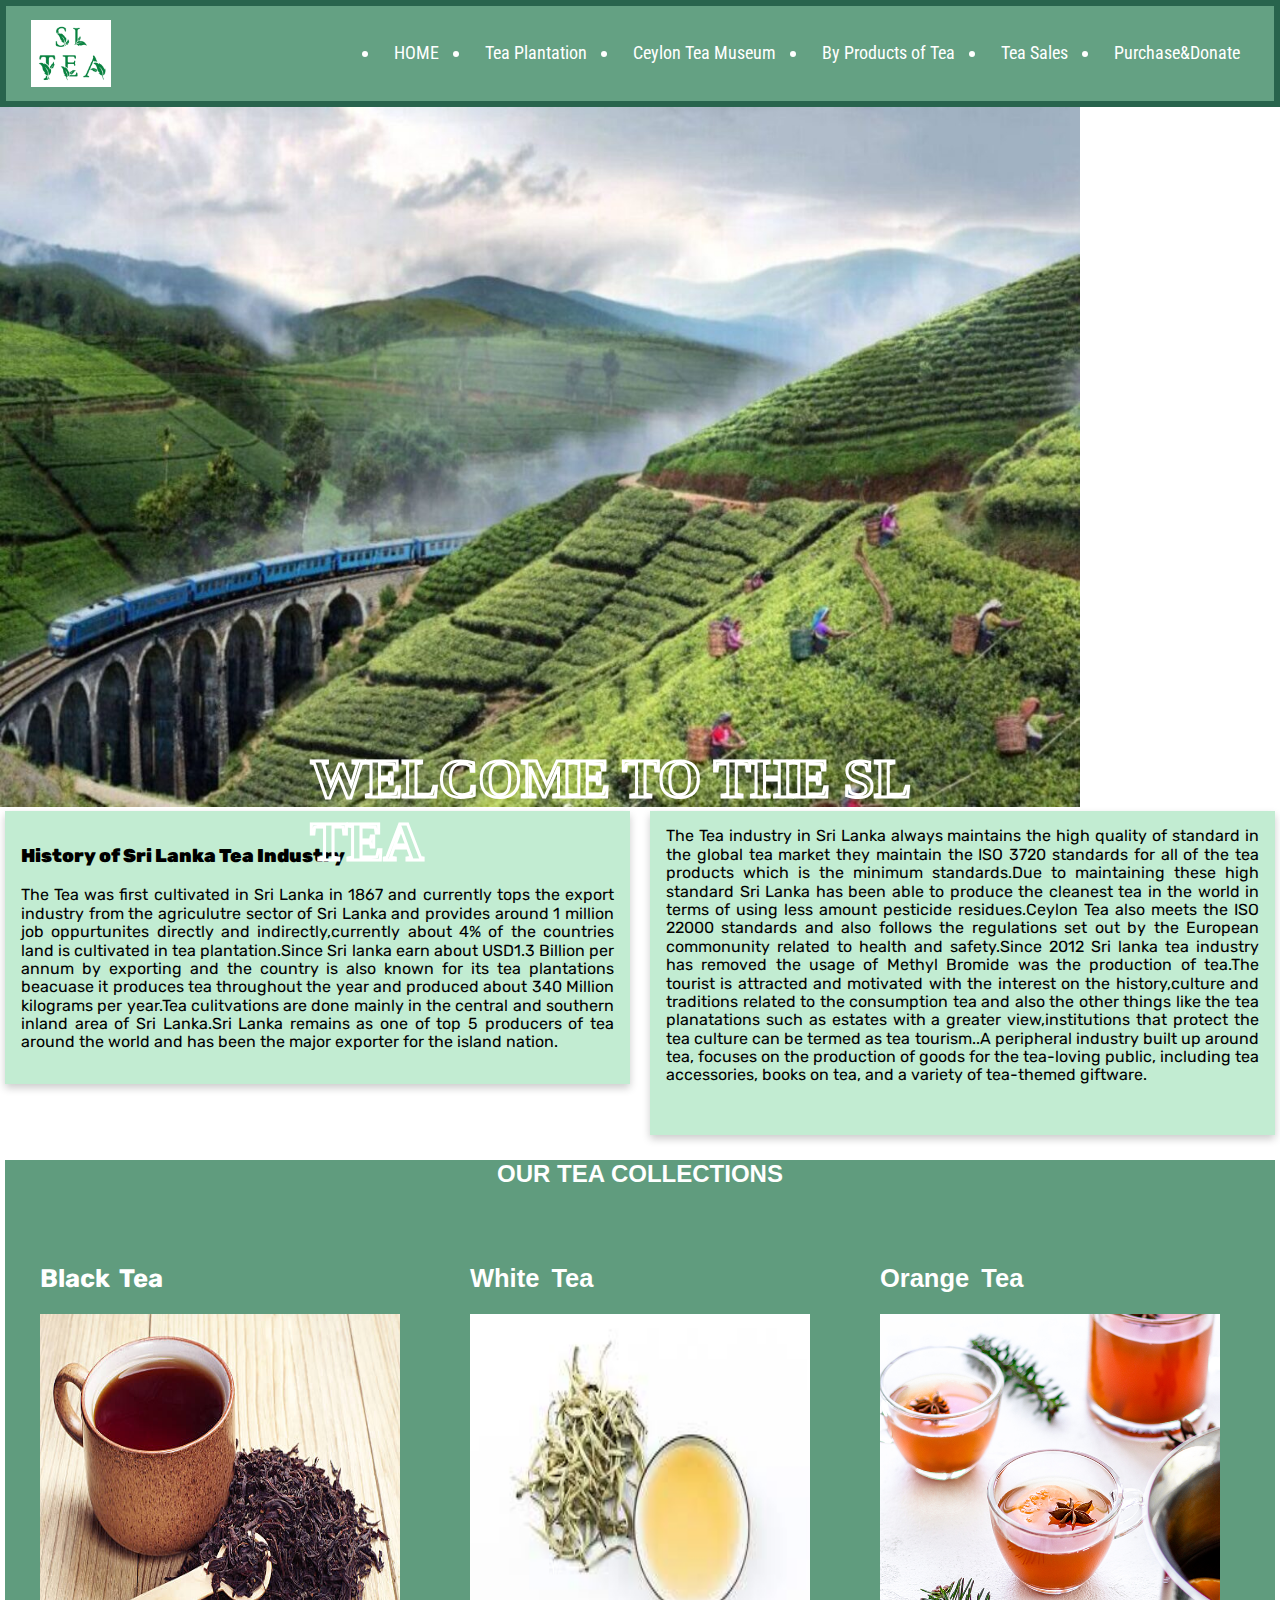
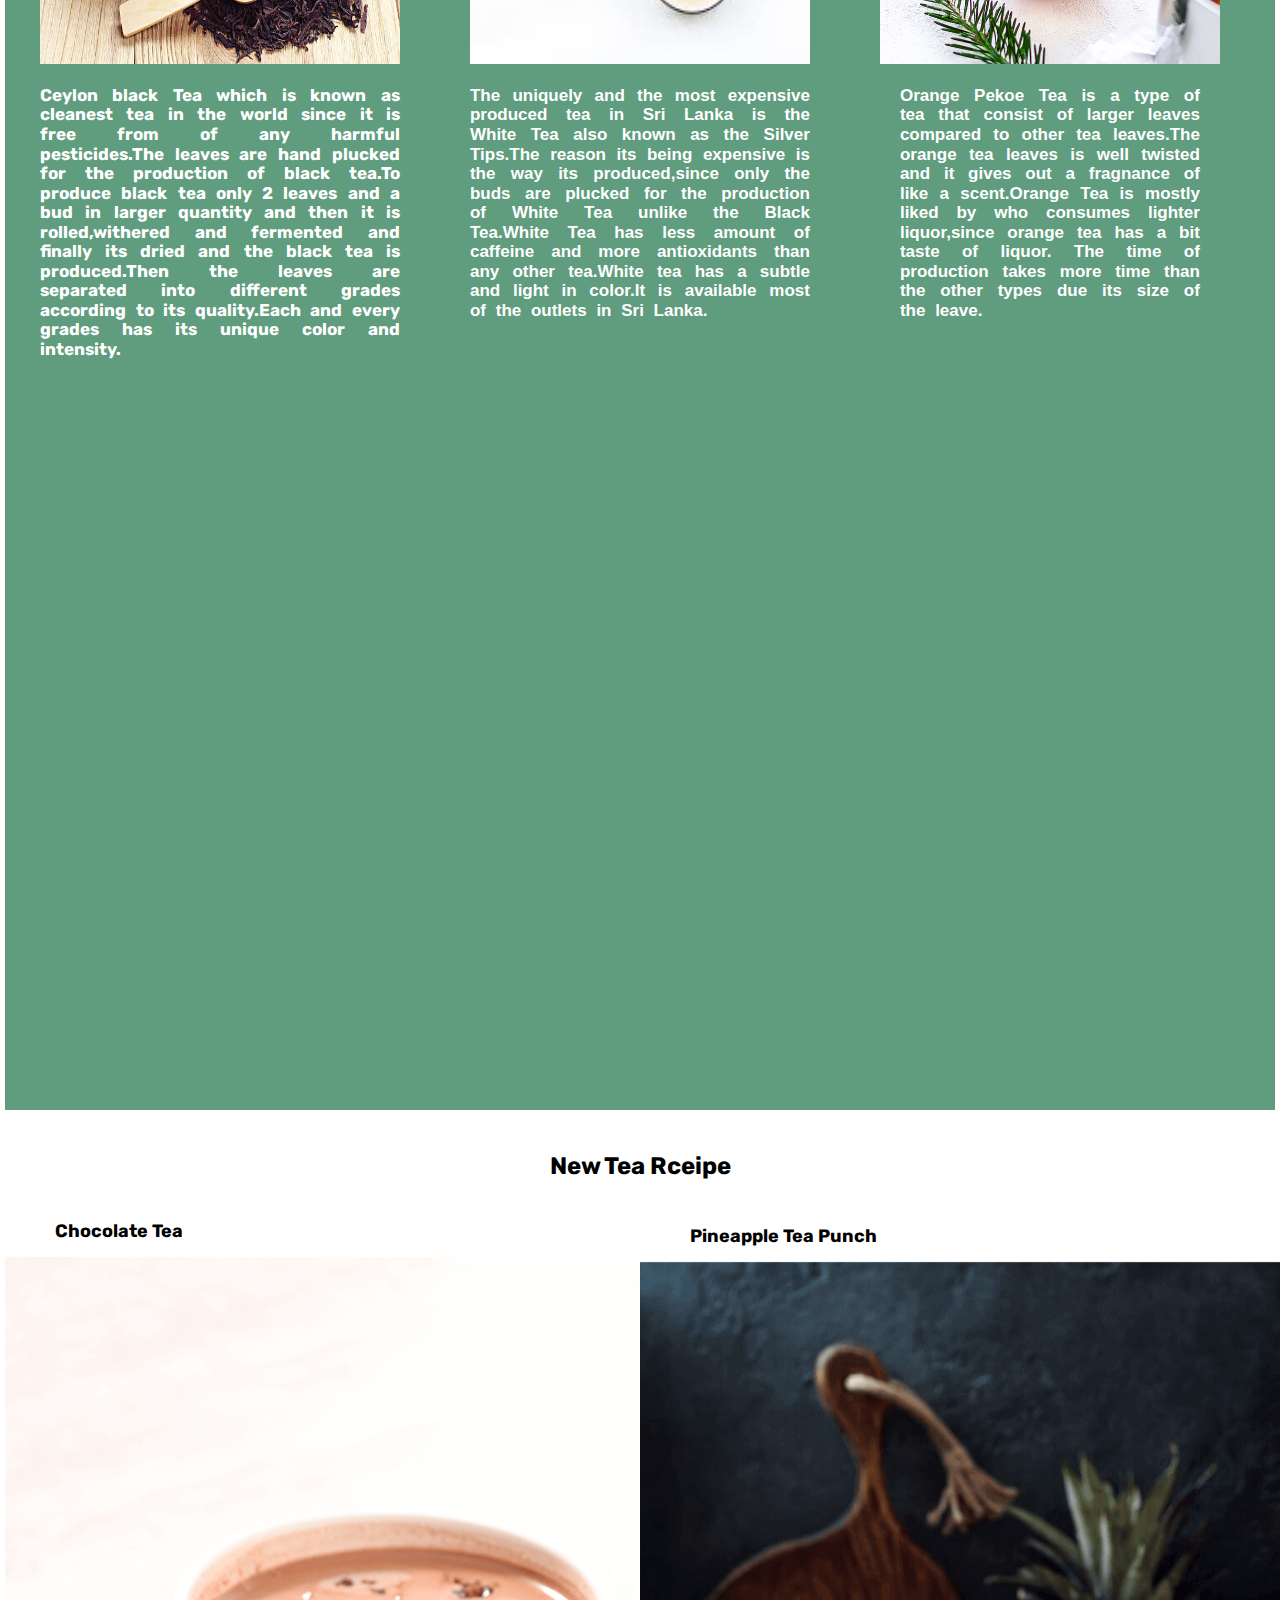
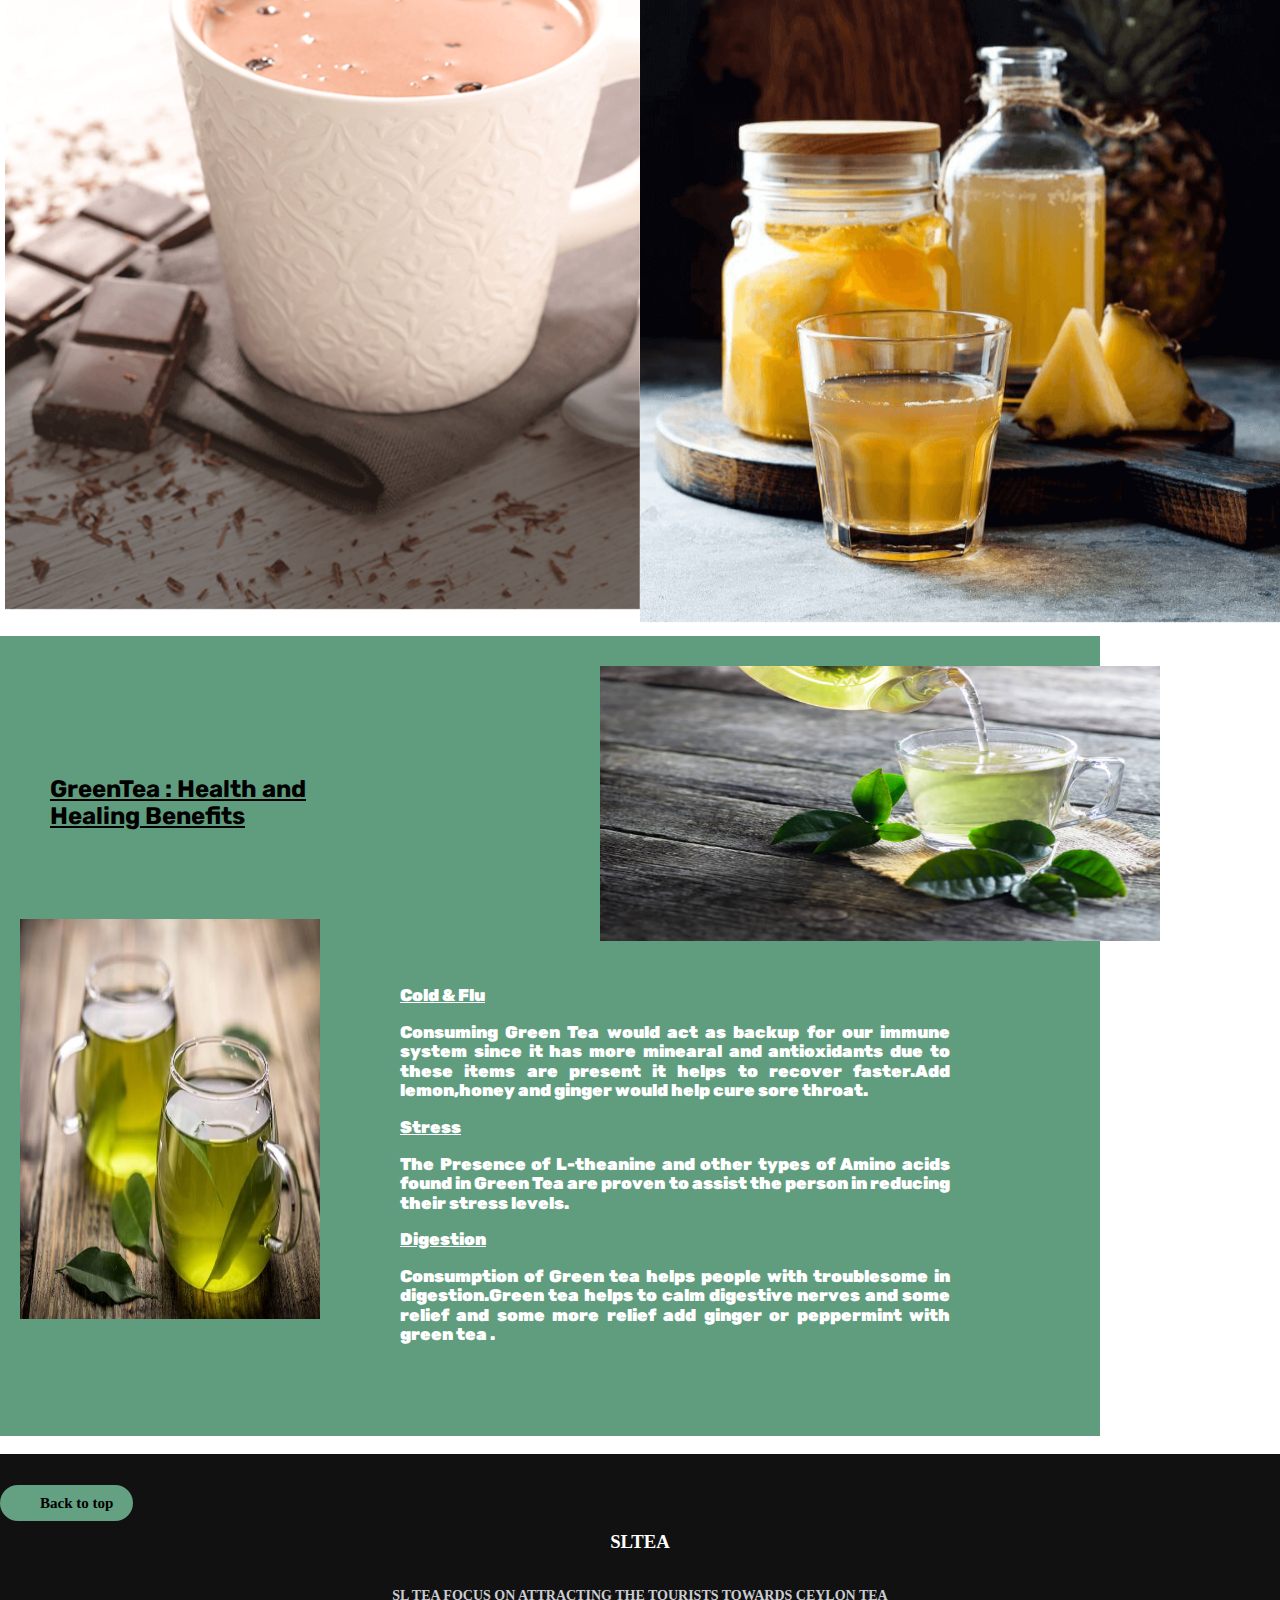
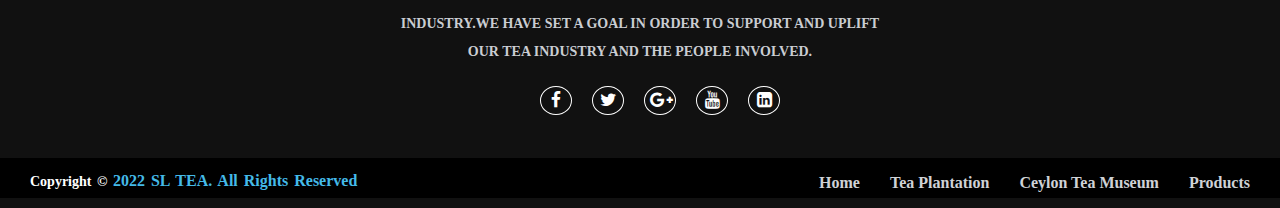
<file: Index.html>
﻿<!DOCTYPE html>

    <header>
	
        <meta charset="utf-8">
        <meta name="viewport" content="width=device-width, initial-scale=1">
        <meta name="description" content="This is a site is about Tea Industry">
		<meta http-equiv="X-UA-Compatible" content="IE=edge" />
        <title>Home Page</title>
		 <link rel="stylesheet" href="Style/normalize.css">
		 <link rel="icon" type="image/png" href="Images/favicon.png">
		 <link rel="stylesheet" href="https://stackpath.bootstrapcdn.com/font-awesome/4.7.0/css/font-awesome.min.css">
        <link rel="stylesheet" href="Style/TEA.CSS">
		 <link rel="stylesheet" href="Style/Products.CSS">
		<link rel="preconnect" href="https://fonts.googleapis.com">
<link rel="preconnect" href="https://fonts.gstatic.com" crossorigin>
<link href="https://fonts.googleapis.com/css2?family=Roboto:wght@400;500&display=swap" rel="stylesheet">
<link href="https://fonts.googleapis.com/css2?family=Roboto+Condensed&display=swap" rel="stylesheet">
<link href="https://fonts.googleapis.com/css2?family=Poppins:ital,wght@1,600&display=swap" rel="stylesheet">
<link href="https://fonts.googleapis.com/css2?family=Roboto:wght@400;500&family=Rubik:ital@1&display=swap" rel="stylesheet">

	</header>
	<body>
		<a id="#"></a>	
         <nav class="navbar">
     
     <div id="nav_logo">
			<a href="Index.html"><img src="Images/logo1.png"></a>
		</div>
		
     <ul class="nav-links">
      
       <input type="checkbox" id="checkbox_toggle" />
       <label for="checkbox_toggle" class="hamburger">&#9776;</label>
      
       <div class="menu">
         <li id="active"><a href="Home.html">HOME</a></li>
			<li><a href="Tea Plantation.html">Tea Plantation </a></li>
			<li><a href="ceylon tea musuem.html">Ceylon Tea Museum</a></li>
			<li><a href="Byproducts of Tea.html">By Products of Tea</a></li>
         <li class="services">
           <a href="Tea Sales1.html">Tea Sales</a>
           
           <ul class="dropdown">
             <li><a href="Tea Sales1.html">Tea Sales 1</a></li>
			<li><a href="Tea Sales 2.html">Tea Sales 2</a></li>
           </ul>
         </li>
         <li><a href="Purchase n Donate.html">Purchase&Donate</a></li>
       </div>
     </ul>
   </nav>
 
   <div id="sliderText">WELCOME TO THE SL TEA </div>
    <div id="hImage">
	<img src="Images/ceylonT.jpg" alt="Tea Estate">
	  </div>

	 <div id="Crow">
	  <div id="Ccolumn">
	  <div id="card">
	
	 <h3><Strong>History of Sri Lanka Tea Industry</strong></h3>
	 <p>The Tea was first cultivated in Sri Lanka in 1867 and currently tops the export industry from the agriculutre sector of 
	 Sri Lanka and provides around 1 million job oppurtunites directly and indirectly,currently about 4% of the countries land is 
	 cultivated in tea plantation.Since Sri lanka earn about USD1.3 Billion per annum by exporting and the country is also known for 
	 its tea plantations beacuase it produces tea throughout the year and produced about 340 Million kilograms per year.Tea culitvations
	 are done mainly in the central and southern inland area of Sri Lanka.Sri Lanka remains as one of top 5 producers of tea around 
	 the world and has been the major exporter for the island nation. </div></div>
	 <div id="Ccolumn">
	  <div id="card">
	The Tea industry in Sri Lanka always maintains the high quality of standard in the global tea market they maintain the ISO 3720 standards for all of the tea products which is the minimum standards.Due to maintaining these high standard Sri Lanka has been able to produce the cleanest tea in the world in terms of using less amount pesticide residues.Ceylon Tea also meets the ISO 22000 standards  and also follows the regulations set out by the European commonunity related to health and safety.Since 2012 Sri lanka tea  industry has removed the usage of Methyl Bromide was the production of tea.The tourist is attracted and motivated with the interest on the history,culture and traditions related to the consumption tea and also the other things like the tea planatations such as estates with a greater view,institutions that protect the tea culture can be termed as tea tourism..A peripheral industry built up around tea, focuses on the production of goods for the tea-loving public, including tea accessories, books on tea, and a variety of tea-themed giftware.
	 </p><br></div></div>

    </div>
	  

<div id="h2">
<div id ="teabg">
<h2>OUR TEA COLLECTIONS<br></h2>
 <ul class="a">

 <div class="row">
	<div class="column">

		<div id="blacktea">
    <h2>Black Tea</h2>

	<div id ="orange">
	 <img src="Images/Home Page/blk.jpg" alt="Black Tea Image"></div>
	 
    <p>Ceylon black Tea which is known as cleanest tea in the world since it is free from of any harmful pesticides.The leaves are hand plucked for the production of black tea.To produce black tea only 2 leaves and a bud in larger quantity and then it is rolled,withered and fermented and finally its dried and the black tea is produced.Then the leaves are separated into different grades according to its quality.Each and every grades has its unique color and intensity.
		</p>
	</div>
  </div>


  <div class="column">
  <div id="Whitetea">
    <h2>White Tea</h2>

	<div id ="orange">
	<img src="Images/Home Page/download.jpeg" alt="WHite Tea Image"> </div>
   <p>The uniquely and the most expensive produced tea in Sri Lanka is the White Tea also known as the Silver Tips.The reason its being expensive is the way its produced,since only the buds are plucked for the production of White Tea unlike the Black Tea.White Tea has less amount of caffeine and more antioxidants than any other tea.White tea has a subtle and light in color.It is available most of the outlets in Sri Lanka.</p>
	</div>
  </div>

  <div class="column">
	<div id="orangetea">
  <h2>Orange Tea</h2>

	<div id ="orange">
 <img src="Images/Home Page/or.jpg"  alt="ORANGE TEA"> </div>

<div id="orangetea">
 <p> Orange Pekoe Tea is a type of tea that consist of larger leaves compared to other tea leaves.The orange tea leaves is well twisted and it gives out a fragnance of like a scent.Orange Tea is mostly liked by who consumes lighter liquor,since orange tea has a bit taste of liquor. The time of production takes more time than the other types due its size of the leave.</p>
 </div>
 </div>
</div>
</div>
  
  </div>
 
<br style="clear:both">

  <div id="h2">

  <h2> New Tea Rceipe<br></h2>
  </div>
  
  <div class="container">
	<div id="h">
		<h2>Chocolate Tea </h2>
  </div>
  <div class="image">
	<img src="Images/Home Page/chocolate.png" alt="Chocolate Tea" class="image" style="width:100%"></div>

	<div class="middle">
 

    <div class="text">	
	 <h4><Strong>Ingredients<Strong> </h4>
	<ul type="circle">
	<li>1L of milk</li>
	<li>Half a cup of sugar</li>
	<li>60g of bittersweet chocolate, finely chopped</li>
	<li>2 tbsp of Ceylon black tea leaves</li>
	<li>6 cardamom pods, crushed slightly</li>
	<li>2 whole sticks of cinnamon</li>
	<li>4 allspice berries, crushed</li>
	<li>1 tsp of vanilla</li>
  </ul>

<h3><p><strong>How to Prepare  </strong></p></h3>
<ol type="1">
<li>Place all the ingredients in a pan except the garnish and simmer until the  chocolate is fully dissolved.</li><br>
<li>Cook  over low heat for about 5 minutes.</li><br>
<li>Remove from   heat and allow it to infuse for 10 minutes.</li><br>
<li>Then let it  cool and strain.Freeze for  one hour.</li><br>
<li>Break up the frozen mixture and process in a blender until slushy.</li>
</ol>

</div>
</div>
  </div>
</div>

  

 <div class="container">
<div id="h">
  <h2>Pineapple Tea Punch </h2>
  </div>
  <div class="image">
  <img src="Images/Home Page/pineapple.png" alt="pineapple Tea Punch"  style="width:100%"></div>

  <div class="middle">
  <h4><Strong>Pineapple Tea Punch</Strong> </h4>
   
    <div class="text"><h5><Strong>Ingredients</Strong> </h5>
	<ul type="circle">
	<li>5 cups of water</li>
	<li>1/3 cup of Ceylon black tea leaves or 15 tea bags</li>
	<li>½ tsp of grated nutmeg</li>
	<li>1 cup of sugar</li>
	<li>6 cups of pineapple juice</li>
	<li>1 cup of lemon juice</li>
	<li>1L of club soda, chilled</li>
  </ul>

<h3><p><strong>How to Prepare  </strong></p></h3>
<ol type="1">
<li>Boil the Water</li><br>
<li>Add some tea leaves and let it infuse</li><br>
<li>Then add nutmeg and wait for five minutes. After five minutes, Stir and strain into a punch bowl</li><br>
<li>Add sugar and let it cool and Mix in the fruit juice. </li><br>
<li>When ready to serve, mix with chilled soda and pour over ice cubes.</li>

</ol>
</div>
  </div>
</div>


<br style="clear:both">


<div id="GreenTea1">
<img src="Images/Home Page/green.jpeg" alt"GreenTea">
</div>

<div id="bgGreen">
<div id="h3">
<h2><u>GreenTea : Health and <br> Healing Benefits</u></h2><br>
</div>
 
<div id="GreenTea2">
<img src="Images/Home Page/tea.jpeg" alt="GreenTea2 Image">
</div>

<div id="G">
<p><u><strong>Cold & Flu</u></strong></p> 
Consuming Green Tea would act as backup for our immune system since it has more minearal and antioxidants due to these items are present it helps to recover faster.Add lemon,honey and ginger would help cure sore throat.

<p><u><strong>Stress</u></strong></p> 

The Presence of L-theanine and other types of Amino acids found in Green Tea are proven to assist the person in reducing their stress levels.

<p><strong><u>Digestion</u></strong></p> 
Consumption of Green tea helps people with troublesome in digestion.Green tea helps to calm digestive nerves and some relief and some more relief add ginger or peppermint with green tea .
</div>




</div>

<br style="clear:both">
<footer>
	    <div id="back">
 <a href="#top">Back to top</a>
 </div>
   <div class="footer-bg">
        <div class="footer-content">
            <h3>SLTEA</h3>
            <p>SL TEA FOCUS ON ATTRACTING THE TOURISTS TOWARDS CEYLON TEA INDUSTRY.WE HAVE SET A GOAL IN ORDER TO SUPPORT AND UPLIFT OUR TEA INDUSTRY AND THE PEOPLE INVOLVED.</p>
            <ul class="socials">
                <li><a href="#"><i class="fa fa-facebook"></i></a></li>
                <li><a href="#"><i class="fa fa-twitter"></i></a></li>
                <li><a href="#"><i class="fa fa-google-plus"></i></a></li>
                <li><a href="#"><i class="fa fa-youtube"></i></a></li>
                <li><a href="#"><i class="fa fa-linkedin-square"></i></a></li>
            </ul>
        </div>
        
		<div class="footer-bottom">
            <p>copyright &copy; <a href="#">2022 SL TEA. All Rights Reserved</a>  </p>
                    <div class="footer-menu">
                      <ul class="f-menu">
                        <li><a href="Home.html">Home</a></li>
                        <li><a href="Tea Plantation.html">Tea Plantation</a></li>
                        <li><a href="ceylon tea musuem.html">Ceylon Tea Museum</a></li>
                        <li><a href="Byproducts of Tea.html">Products</a></li>
                        
                      </ul>
                    </div>
        </div>
		</div>

		<!--CEYLON TEA INDUSTRY CAPABILITY
		SRI LANKA Business. (2022) SRI LANKA EXPORT DEVELOPMENT BOARD
		[Online] Available from:https://www.srilankabusiness.com/tea/about-tea/industry-capability.html
		[Accessed: 20th July 2022].-->

		<!--
		Pure Ceylon Tea (2022) Ceylon Tea. 
		[Online] Available from:https://www.pureceylontea.com/album/
		[Accessed: 20th July 2022].-->
		<!--
		Ministry of Mass Media. (2019) Ministry of Mass Media
		[Online] Available from:https://media.gov.lk/media-gallery/latest-news/2555-holistic-approach-to-develop-tea-industry-president-reviews-number-of-proposals
		[Accessed: 20th July 2022].-->

		<!-- BLACK TEA
			SRI LANKA Business. (2022) SRI LANKA EXPORT DEVELOPMENT BOARD
		[Online] Available from:https://www.srilankabusiness.com/tea/black-tea.html/
		[Accessed: 20th July 2022].-->

		<!--WHITE TEA
			SRI LANKA Business. (2022) SRI LANKA EXPORT DEVELOPMENT BOARD
		[Online] Available from:https://www.srilankabusiness.com/tea/white-tea.html
		[Accessed: 20th July 2022].-->

		<!-- ORANGE TEA
			Northern Tea. (2022) Northern Tea
		[Online] Available from:https://www.northern-tea.com/buy/ceylon-nuwara-eliya-orange-pekoe-choicest/
		
		<!--Chocolate Tea
		Pure Ceylon Tea (2022) Ceylon Tea. 
		[Online] Available from:https://www.pureceylontea.com/recipe/chocolate-tea/
		[Accessed: 20th July 2022].-->

		<!--Pineapple Tea Punch
		Pure Ceylon Tea (2022) Ceylon Tea. 
		[Online] Available from:https://www.pureceylontea.com/recipe/pineapple-tea-punch/
		[Accessed: 20th July 2022].-->

		<!--Health and Healing with Green Tea – Relief from 4 Common Ailments
		Pure Ceylon Tea (2022) Ceylon Tea. 
		[Online] Available from:https://www.pureceylontea.com/health-and-healing-with-green-tea-relief-from-4-common-ailments/
	
		
		</footer>
	
	</body>

</html>
</file>
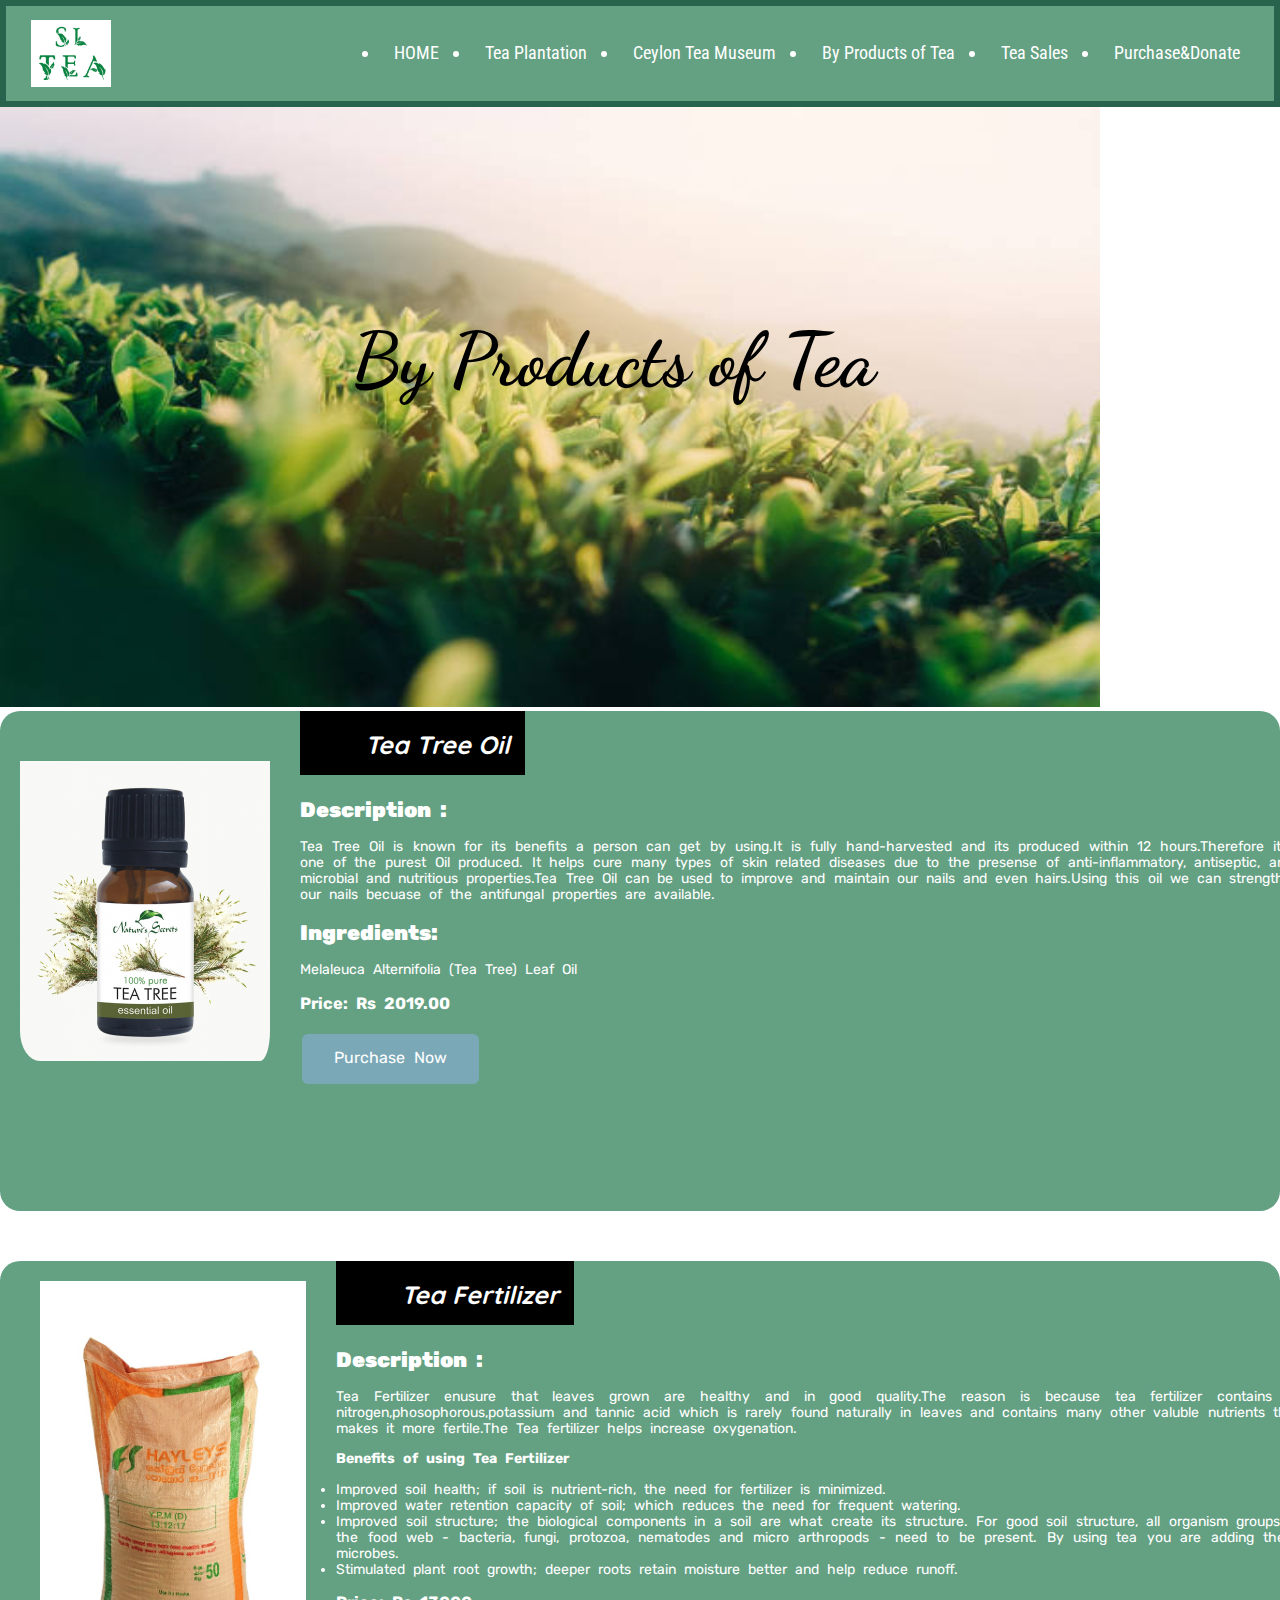
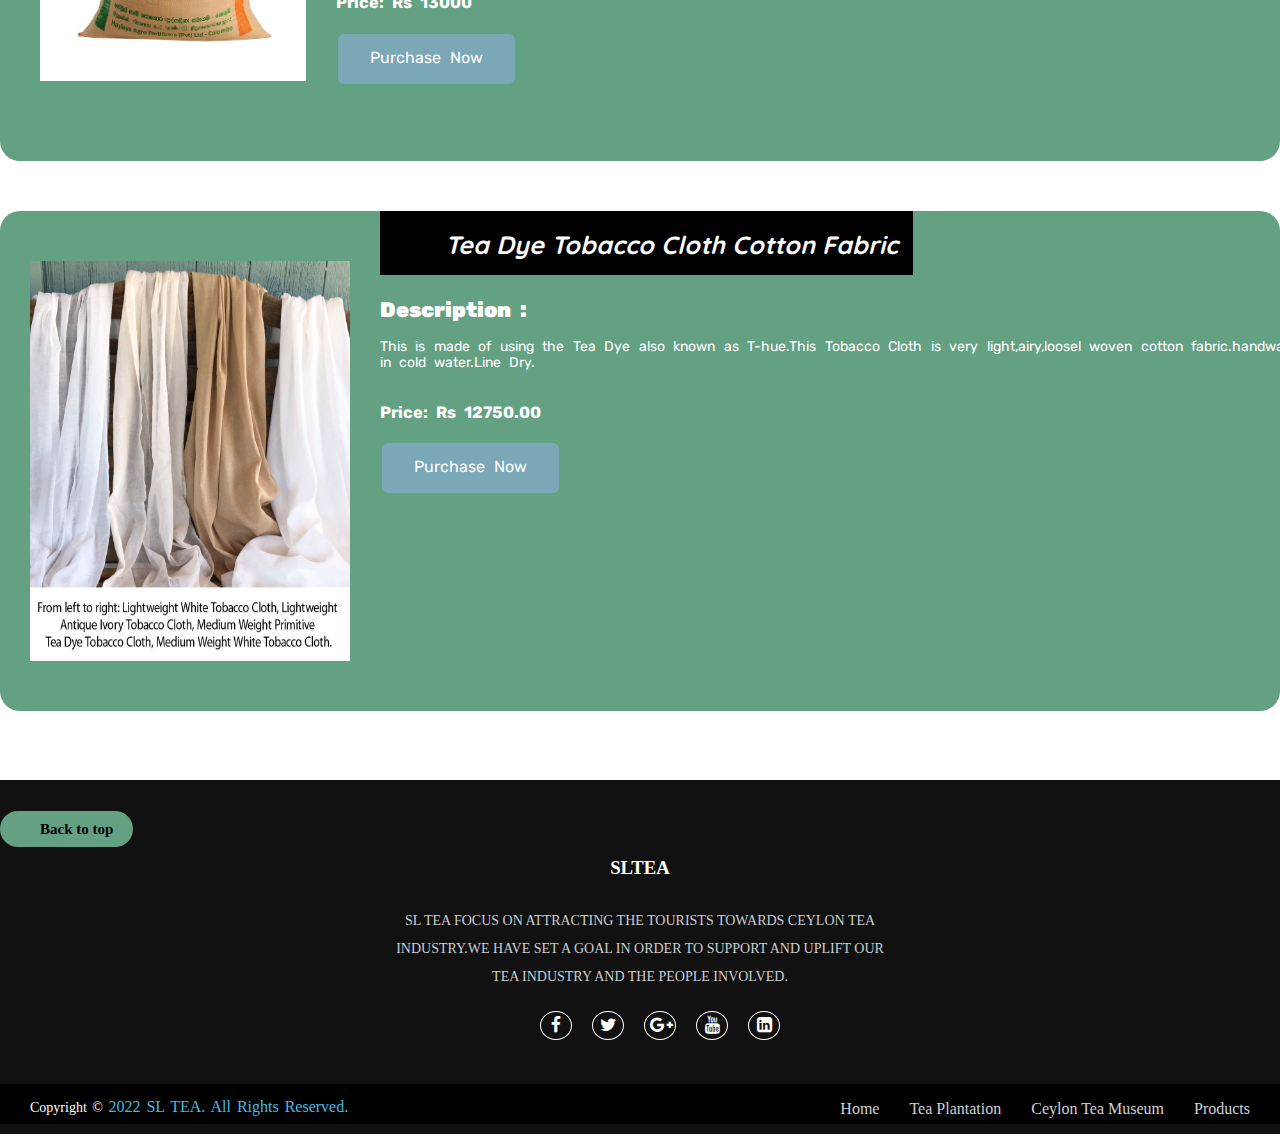
<file: Byproducts of Tea.html>
<!DOCTYPE html>
<html lang="en">
    <head>
        <meta charset="utf-8">
        <meta name="viewport" content="width=device-width, initial-scale=1">
        <meta name="description" content="This is a site is about Tea Industry">
        <title>Byproducts of Tea</title>
        <link rel="stylesheet" href="Style/TEA.CSS">
		<link rel="stylesheet" href="Style/Products.CSS">
		 <link rel="stylesheet" href="Style/normalize.css">
		 <link rel="icon" type="image/png" href="Images/favicon.png">
		 <link rel="stylesheet" href="https://stackpath.bootstrapcdn.com/font-awesome/4.7.0/css/font-awesome.min.css">
		<link rel="preconnect" href="https://fonts.googleapis.com">
		<link rel="preconnect" href="https://fonts.gstatic.com" crossorigin>
		<link href="https://fonts.googleapis.com/css2?family=Roboto:wght@400;500&family=Rubik:ital@1&display=swap" rel="stylesheet">
		<link href="https://fonts.googleapis.com/css2?family=Quicksand:wght@700&display=swap" rel="stylesheet">
		<link href="https://fonts.googleapis.com/css2?family=Dancing+Script:wght@600&display=swap" rel="stylesheet">
		<link href="https://fonts.googleapis.com/css2?family=Roboto+Condensed&display=swap" rel="stylesheet">
		

		  </header>
		  <body>
         
   <nav class="navbar">
     <div id="nav_logo">
				<a href="Index.html"><img src="Images/logo1.png"></a>
		</div>
     
     <ul class="nav-links">
      
       <input type="checkbox" id="checkbox_toggle" />
       <label for="checkbox_toggle" class="hamburger">&#9776;</label>
     
       <div class="menu">
         <li><a href="Index.html">HOME</a></li>
			<li><a href="Tea Plantation.html">Tea Plantation </a></li>
			<li><a href="ceylon tea musuem.html">Ceylon Tea Museum</a></li>
			<li  id="active"><a href="Byproducts of Tea.html">By Products of Tea</a></li>
         <li class="services">
           <a href="Tea Sales1.html">Tea Sales</a>
        
           <ul class="dropdown">
             <li><a href="Tea Sales1.html">Tea Sales 1</a></li>
			<li><a href="Tea Sales 2.html">Tea Sales 2</a></li>
           </ul>
         </li>
         <li><a href="Purchase n Donate.html">Purchase&Donate</a></li>
       </div>
     </ul>
   </nav>
   <div id="mImage">
    <div id="HImg">
   
    <img src="Images/By products of Tea/k.jpg"alt="Header Tea-Estate Image"></div>
   
	 <div id="hText">By Products of Tea<strong></strong></div>
	
	 	
	</div>
	
	 
	<div id="BG">
	<div id ="bgH"><div id ="HText"><Strong>Tea Tree Oil</strong></div></div>
	<div id="Image1">
	
	<img src="Images/By products of Tea/a.png" alt="Tea Tree Oil">
	
	</div>
	
	
	<div id="text">
	<h2><Strong>Description :</strong></h2>
	<p>Tea Tree Oil is known for its benefits a person can get by using.It is fully hand-harvested and its produced within 12 hours.Therefore it is one of the purest Oil produced.
It helps cure many types of skin related diseases due to the presense of anti-inflammatory, antiseptic, anti-microbial and nutritious properties.Tea Tree Oil can be used to improve and maintain our nails and  even hairs.Using this oil we can strengthen our nails becuase of the antifungal properties are available.
 <br>
 <h2><Strong>Ingredients:</strong></h2>
  Melaleuca Alternifolia (Tea Tree) Leaf Oil
  <br>
  <h3>Price: Rs 2019.00</h3></p>
  
  <div id ="button">
  <form>
      <a class="button" href="https://www.nbc.lk/shop/product/tea-tree-essential-oil" method="get" target="_blank">Purchase Now 
	  </a>
	  </form>
</div>


 </div>
	</div>


		<div id="BG">
	<div id ="bgH"><div id ="HText"><Strong>Tea Fertilizer</strong></div></div>
	<div id="Image2">
	
	<img src="Images/By products of Tea/manure.jpg" alt="Tea Fertilizer">
	
	</div>
	
	
	<div id="text">
	<h2><Strong>Description :</strong></h2>
	<p>Tea Fertilizer enusure that leaves grown are healthy and in good quality.The reason is because tea fertilizer contains of
	nitrogen,phosophorous,potassium and tannic acid which is rarely found naturally in leaves and contains many other valuble nutrients that makes it more fertile.The Tea fertilizer helps increase oxygenation.
<br>
<P><Strong>Benefits of using Tea Fertilizer</strong></p>
	 <ul>
	 <li>Improved soil health; if soil is nutrient-rich, the need for fertilizer is minimized. </li>
	 <li>Improved water retention capacity of soil; which reduces the need for frequent watering. </li>
	 <li>Improved soil structure; the biological components in a soil are what create its structure. For good soil structure, all organism groups 
	    in the food web - bacteria, fungi, protozoa, nematodes and micro arthropods - need to be present. By using tea you are adding these microbes.</li>
	 <li>Stimulated plant root growth; deeper roots retain moisture better and help reduce runoff. </li>
	 </ul>
  <h3>Price: Rs 13000</h3></p>
  
  <div id ="button">
  <form>
      <a class="button" href="https://www.amazon.in/Trust-basket-Bio-Organic-Manure/dp/B07N7987PX" method="get" target="_blank">Purchase Now </a>
	  </form>
</div>


 </div>
	</div>


		<div id="BG">
	<div id ="bgH"><div id ="HText"><Strong>Tea Dye Tobacco Cloth Cotton Fabric</strong></div></div>
	<div id="Image3">
	
	<img src="Images/By products of Tea/d.jpg" alt="Tea Dye Tobacco Cloth">
	
	</div>
	
	
	<div id="text">
	<h2><Strong>Description :</strong></h2>
	<p>This is made of using the Tea Dye also known as T-hue.This Tobacco Cloth is very light,airy,loosel woven cotton fabric.handwash in cold water.Line Dry.
<br>
  <br>
  <h3>Price: Rs 12750.00</h3></p>
  
  <div id ="button">
  <form>
      <a class="button" href="https://www.desertcart.lk/products/21184053-primitive-tea-dye-tobacco-cloth-cotton-fabric-medium-weight-sold-by-the-yard-by-jcs" method="get" target="_blank">Purchase Now 
	  </a>
	  </form>
</div>
 </div>
	</div>

	<br style="clear:both">
	<footer>
	    <div id="back">
 <a href="#top">Back to top</a>
 </div>
   <div class="footer-bg">
        <div class="footer-content">
            <h3>SLTEA</h3>
            <p>SL TEA FOCUS ON ATTRACTING THE TOURISTS TOWARDS CEYLON TEA INDUSTRY.WE HAVE SET A GOAL IN ORDER TO SUPPORT AND UPLIFT OUR TEA INDUSTRY AND THE PEOPLE INVOLVED.</p>
            <ul class="socials">
                <li><a href="#"><i class="fa fa-facebook"></i></a></li>
                <li><a href="#"><i class="fa fa-twitter"></i></a></li>
                <li><a href="#"><i class="fa fa-google-plus"></i></a></li>
                <li><a href="#"><i class="fa fa-youtube"></i></a></li>
                <li><a href="#"><i class="fa fa-linkedin-square"></i></a></li>
            </ul>
        
        </div>
        <div class="footer-bottom">
            <p>copyright &copy; <a href="#">2022 SL TEA. All Rights Reserved.</a>  </p>
                    <div class="footer-menu">
                      <ul class="f-menu">
                        <li><a href="Index.html">Home</a></li>
                        <li><a href="Tea Plantation.html">Tea Plantation</a></li>
                        <li><a href="ceylon tea musuem.html">Ceylon Tea Museum</a></li>
                        <li><a href="Byproducts of Tea.html">Products</a></li>
                        
                      </ul>
                    </div>
        </div>
		</div>
		<!--istockphoto. (2022) IstockPhoto (TEA Plantation)
		[Online] Available from:https://www.istockphoto.com/search/2/image?phrase=tea+plantation
		[Accessed: 9th Sep 2022].-->

		<!--Reddit. (2020) Don't throw away your used coffee grounds. 
		[Online] Available from:https://www.reddit.com/r/LazyCheapskate/comments/i442cw/dont_throw_away_your_used_coffee_grounds/ 
		[Accessed: 20th July 2022].-->

		<!--nbc. (2021) TEA TREE ESSENTIAL OIL. 
		[Online] Available from:https://www.nbc.lk/shop/product/tea-tree-essential-oil
		[Accessed: 25th August 2022].-->

		<!--Desertcart. (2022) Primitive Tea Dye Tobacco Cloth Cotton Fabric - Medium Weight - Sold by The Yard- by JCS
		[Online] Available from:https://www.desertcart.lk/products/21184053-primitive-tea-dye-tobacco-cloth-cotton-fabric-medium-weight-sold-by-the-yard-by-jcs
		[Accessed: 31th August 2022].-->

    </footer>
</body>
</html>
</file>
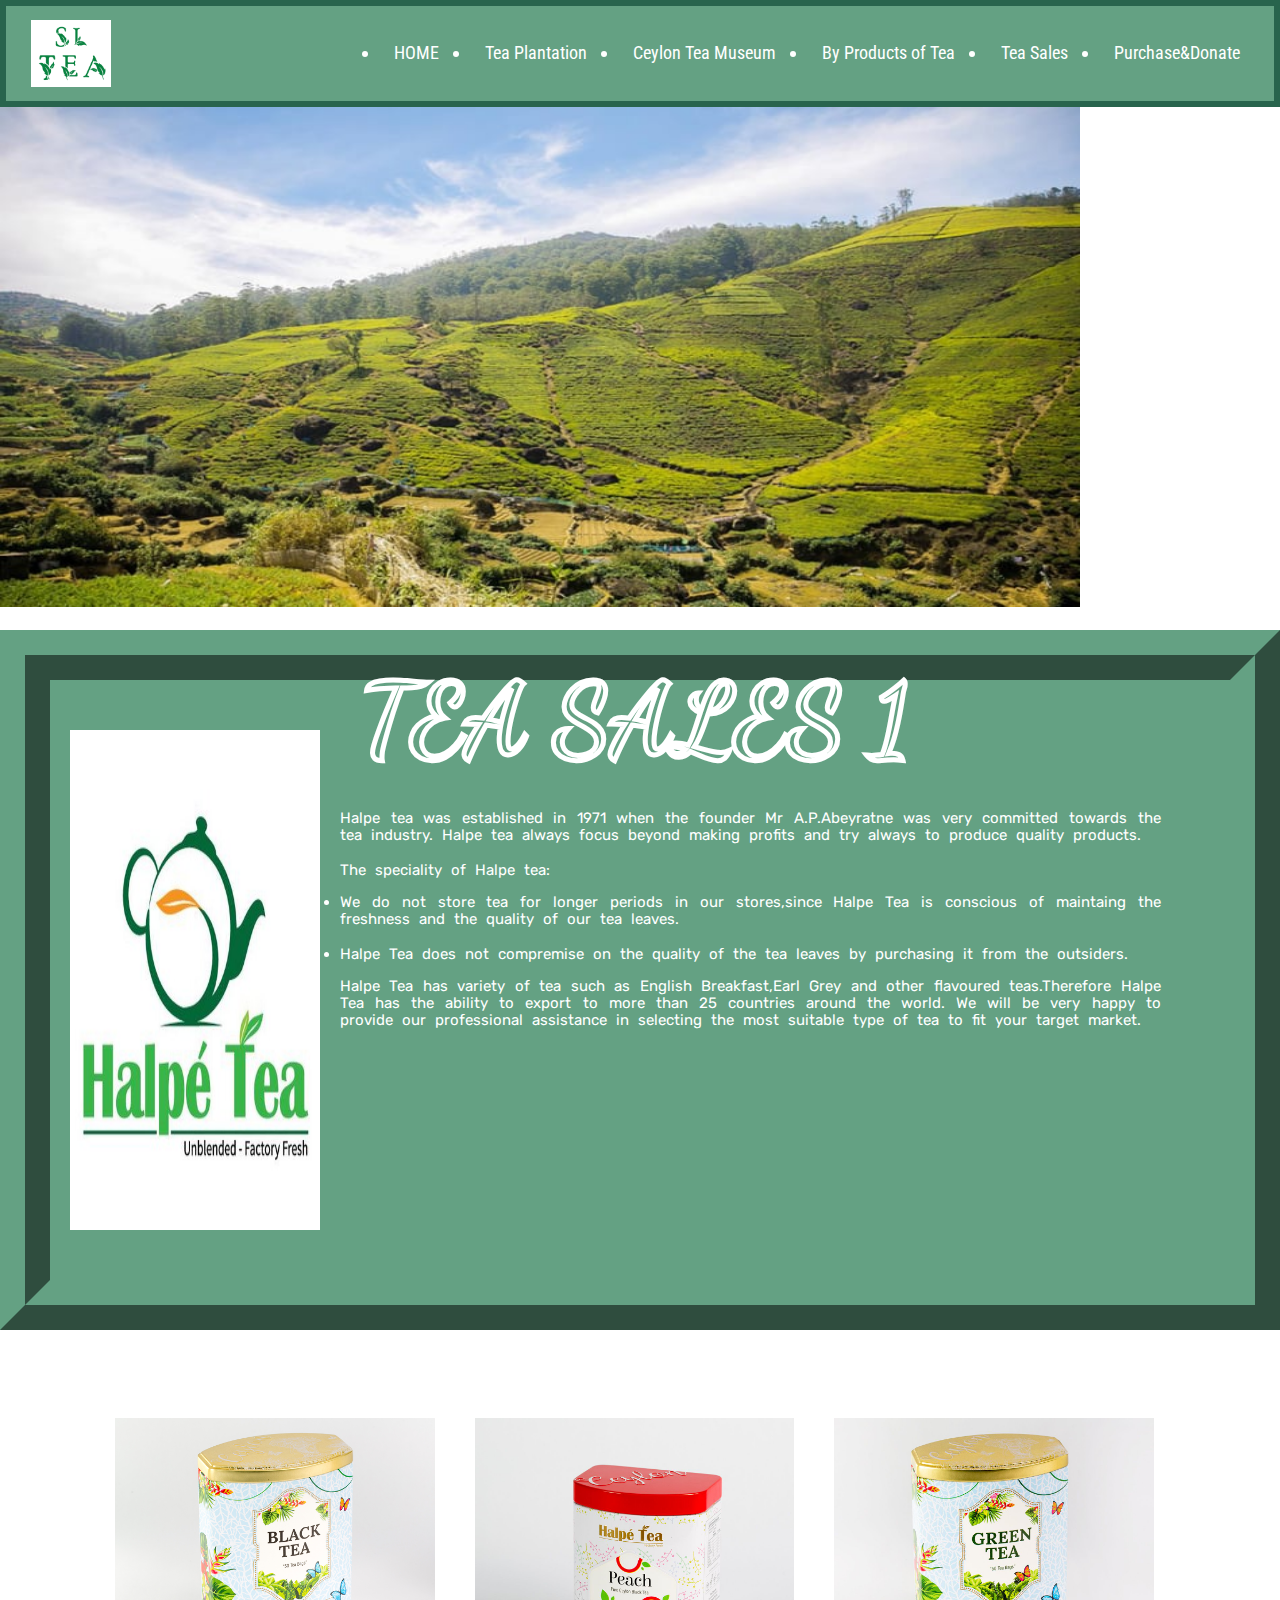
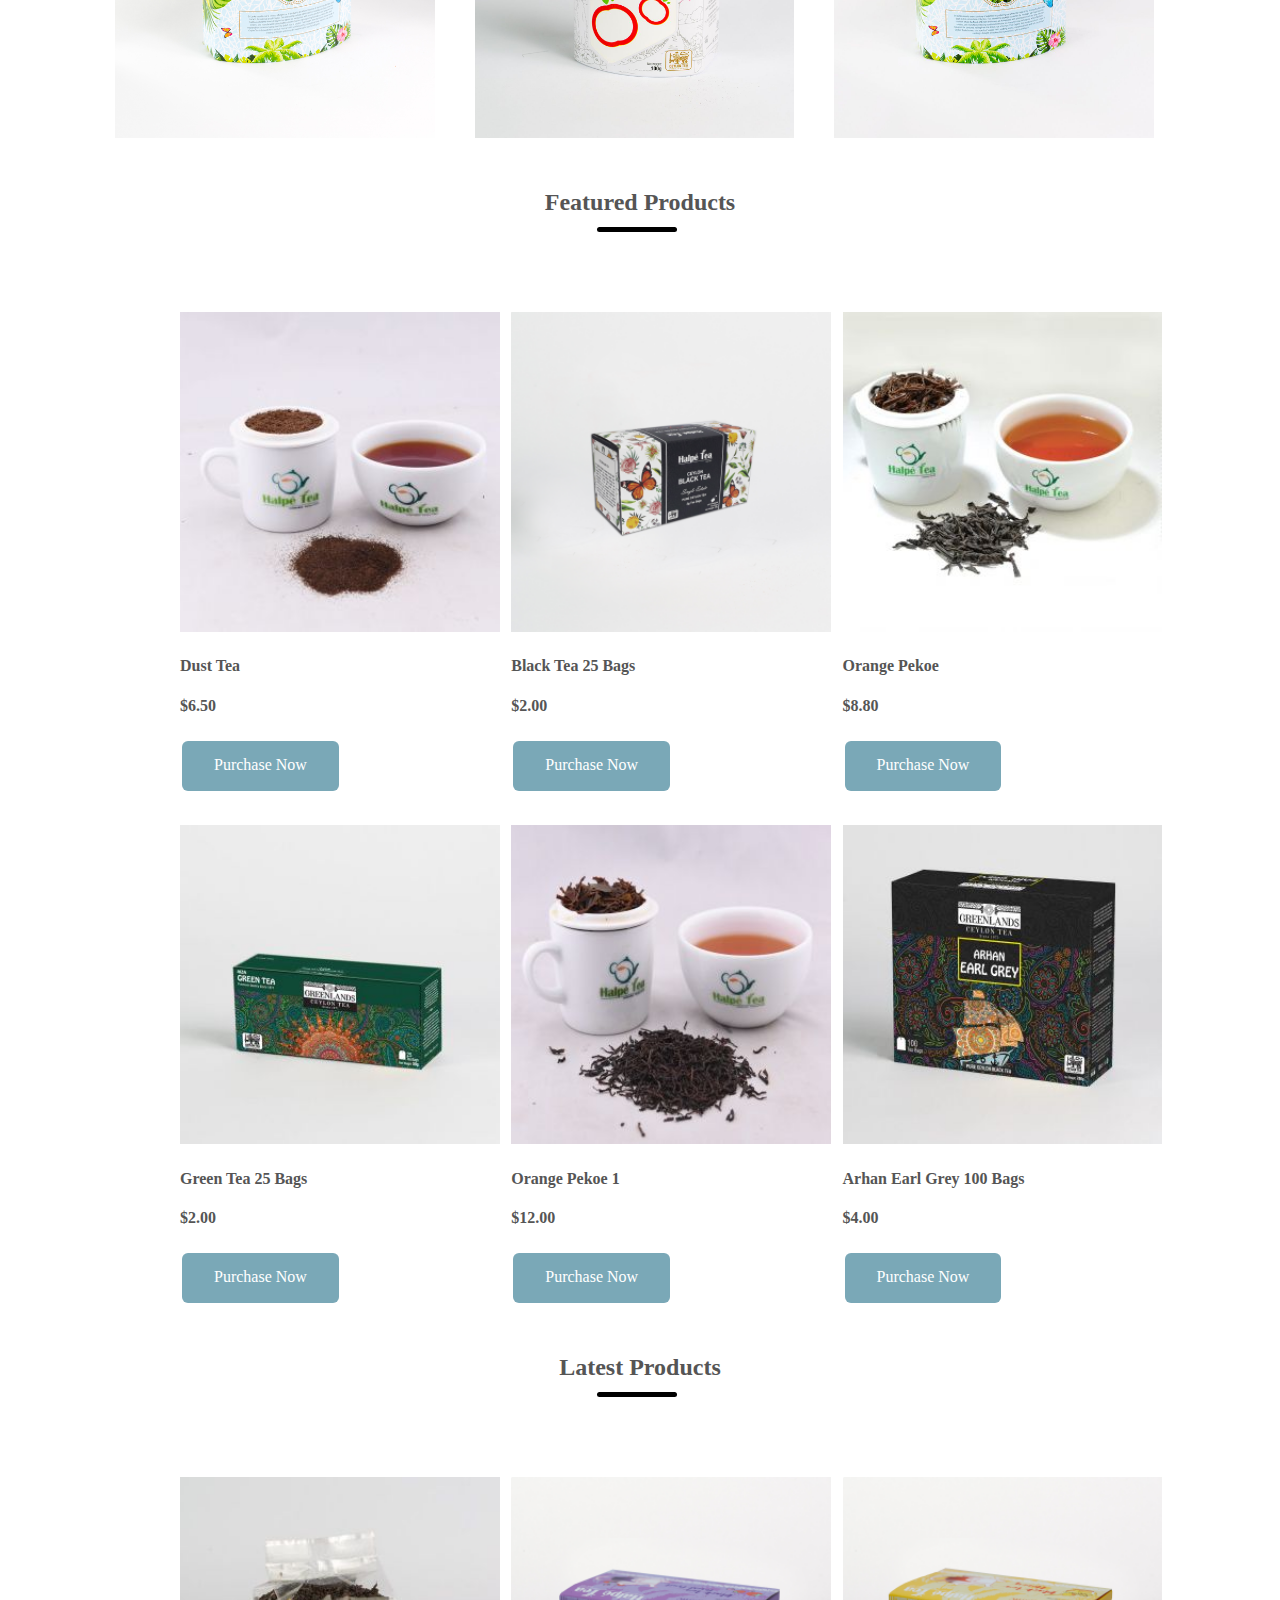
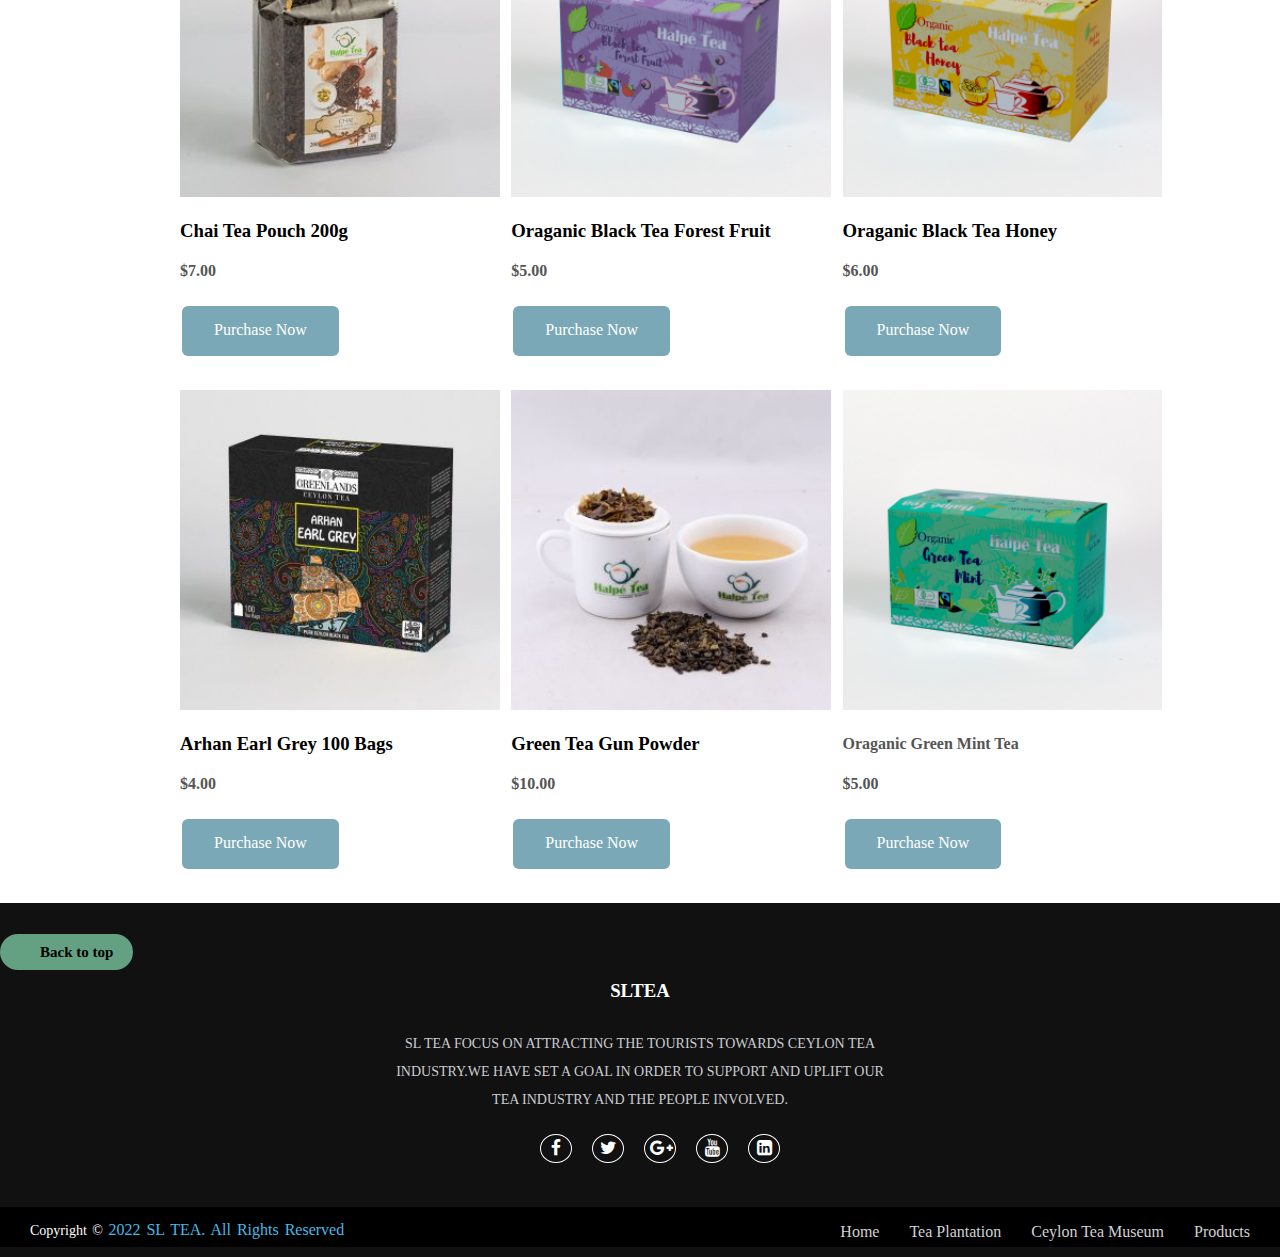
<file: Tea Sales1.html>
<!DOCTYPE html>
<html lang="en">
    <header>
        <meta charset="utf-8">
        <meta name="viewport" content="width=device-width, initial-scale=1">
        <meta name="description" content="Tea Sales">
        <title>Tea Sales 1</title>
		 <link rel="stylesheet" href="https://stackpath.bootstrapcdn.com/font-awesome/4.7.0/css/font-awesome.min.css">
		  <link rel="stylesheet" href="Style/normalize.css">
        <link rel="stylesheet" href="Style/TEA.CSS">
		 <link rel="stylesheet" href="Style/Sales.CSS">
		  <link rel="stylesheet" href="Style/Products.CSS">
		 <link rel="icon" type="image/png" href="Images/favicon.png">
		 <link rel="preconnect" href="https://fonts.googleapis.com">
		<link rel="preconnect" href="https://fonts.gstatic.com" crossorigin>
		<link href="https://fonts.googleapis.com/css2?family=Roboto:wght@400;500&family=Rubik:ital@1&display=swap" rel="stylesheet">
		<link href="https://fonts.googleapis.com/css2?family=Dancing+Script:wght@600&display=swap" rel="stylesheet">
		<link href="https://fonts.googleapis.com/css2?family=Roboto+Condensed&display=swap" rel="stylesheet">
</header>
 <body>
   <nav class="navbar">
    <div id="nav_logo">
			<a href="Index.html"><img src="Images/logo1.png"></a>
		</div>
     <ul class="nav-links">
      
       <input type="checkbox" id="checkbox_toggle" />
       <label for="checkbox_toggle" class="hamburger">&#9776;</label>
       
       <div class="menu">
         <li><a href="Index.html">HOME</a></li>
			<li><a href="Tea Plantation.html">Tea Plantation </a></li>
			<li><a href="ceylon tea musuem.html">Ceylon Tea Museum</a></li>
			<li><a href="Byproducts of Tea.html">By Products of Tea</a></li>
         <li class="services" id="active">
           <a href="Tea Sales1.html">Tea Sales</a>
           
           <ul class="dropdown">
             <li id="active"><a href="Tea Sales1.html">Tea Sales 1</a></li>
			<li><a href="Tea Sales 2.html">Tea Sales 2</a></li>
           </ul>
         </li>
         <li><a href="Purchase n Donate.html">Purchase&Donate</a></li>
       </div>
     </ul>
   </nav>
    <div id="nText">TEA SALES 1</div>
      <div id="pic">
	   <img src="Images/Tea Sales 1/images.jpeg" alt="Tea Estate Image ">
	 
	  </div>
	  <br>
	  <div id="bg">
	  
	  <div id="Images5">
	   
	<img src="Images/Tea Sales 1/halpe logo.jpeg" alt="Halpe Tea-Logo Image ">
	</div>
	
   <div id="h3">
   <h3 id="title1"><strong>Halpe Tea Production </strong></h3>
   </div>
   
   
    <div id="salesText">

	<p> Halpe tea was established in 1971 when the founder Mr A.P.Abeyratne was very committed towards the tea industry.
	 Halpe tea always focus beyond making profits and try always to produce quality  products.<br><br>The speciality of Halpe tea:<br> <ul>
	 <li>We do not store tea for longer periods in our stores,since Halpe Tea is conscious of maintaing the freshness and the quality of our tea leaves.</li><br>
         <li>Halpe Tea does not compremise on the quality of the tea leaves by purchasing it from the outsiders.</li>
		 </ul>
		Halpe Tea has variety of tea such as English Breakfast,Earl Grey and other  flavoured teas.Therefore Halpe Tea
has the ability to export to more than 25 countries around the world. We will be very happy to provide our professional assistance in selecting the most suitable type of tea to fit your target market.
		 </p>
		</div>
		</div>
	<br style="clear:both">

	<div id="categories">
		<div id="small-container">
			<div id="row">
			<div id="col-3">
			<img src="Images/Tea Sales 1/black.jpg" alt="Halpe Black Tea Image ">
			</div>
			<div id="col-4">
			<img src="Images/Tea Sales 1/Peach.jpg" alt="Peach-flavoured Tea Image ">
			</div>
			<div id="col-5">
			<img src="Images/Tea Sales 1/green.jpg" alt="Halpe-Green Tea Image ">

				</div>
			</div>
		</div>
	</div>

<div id="small-container">

		<h2 id="title">Featured Products</h2>
	<div id="row">
		<div id="col-6">
		<img src="Images/Tea Sales 1/dust.jpg" alt="Dust-type Tea Image ">
		<h4>Dust Tea</h4>
		<p><h4>$6.50</h4></p>

<div id ="button">
  <form>
      <a class="button" href="https://shop.halpetea.com/dust.html" method="get" target="_blank">Purchase Now </a>
	  </form>
</div>
</div>
		<div id="col-6">
		<img src="Images/Tea Sales 1/black tea.png" alt="Halpe-Black Tea Image ">
		<h4>Black Tea 25 Bags</h4>
		<p><h4>$2.00</h4></p>

<div id ="button">
  <form>
      <a class="button" href="https://shop.halpetea.com/ceylon-black-tea-25-tea-bags.html" method="get" target="_blank">Purchase Now </a>
	  </form>
</div>
</div>

		<div id="col-6">
		<img src="Images/Tea Sales 1/orange.jpg"alt="Orange Tea Image ">
		<h4>Orange Pekoe</h4>
		<p><h4>$8.80</h4></p>

<div id ="button">
  <form>
      <a class="button" href="https://shop.halpetea.com/op.html" method="get" target="_blank">Purchase Now </a>
	  </form>
</div>
</div>
		<div id="col-6">
		<img src="Images/Tea Sales 1/Green Tea.jpeg" alt="Halpe-Green Tea Image">
		<h4>Green Tea 25 Bags</h4>
		<p><h4>$2.00</h4></p>

<div id ="button">
  <form>
      <a class="button" href="https://shop.halpetea.com/aiza-green-tea-25-tea-bags.html" method="get" target="_blank">Purchase Now </a>
	  </form>
</div>
</div>
		<div id="col-6">
		<img src="Images/Tea Sales 1/orange 2.jpg"alt="Orange Pekoe Tea Image">
		<h4>Orange Pekoe 1</h4>
		<p><h4>$12.00</h4></p>

<div id ="button">
  <form>
      <a class="button" href="https://shop.halpetea.com/op1.html" method="get" target="_blank">Purchase Now </a>
	  </form>
</div>
</div>
		<div id="col-6">
		<img src="Images/Tea Sales 1/Arhan_Earl_Grey.jpg" alt="Earl Grey Tea Image">
		<h4>Arhan Earl Grey 100 Bags</h4>
		<p><h4>$4.00</h4></p>

<div id ="button">
  <form>
      <a class="button" href="https://shop.halpetea.com/arhan-earl-grey-100tb.html" method="get" target="_blank">Purchase Now </a>
	  </form>
</div>

		</div>
		
		
	</div>
</div>

<div id="small-container">

		<h2 id="title">Latest Products</h2>
	<div id="row">
		<div id="col-6">
		<img src="Images/Tea Sales 1/chai_tea_pouch_200g.jpg" alt="Chai Tea Image">
		<h3>Chai Tea Pouch 200g </h3>
		<p><h4><stron>$7.00</h4></strong></p>

<div id ="button">
  <form>
      <a class="button" href="https://shop.halpetea.com/chai-tea-pouch-200g.html" method="get" target="_blank">Purchase Now </a>
	  </form>
</div>
</div>
		<div id="col-6">
		<img src="Images/Tea Sales 1/Organic_Black_Tea_Forest_Fruit.png"alt="Organic Black Tea ForestFruit Image">
		<h3>Oraganic Black Tea Forest Fruit</h3>
		<p><h4>$5.00</h4></p>

<div id ="button">
  <form>
      <a class="button" href="https://shop.halpetea.com/organic-fairtrade-black-tea-forest-fruit.html" method="get" target="_blank">Purchase Now </a>
	  </form>
</div>
</div>
		<div id="col-6">
		<img src="Images/Tea Sales 1/Organic_Black_Tea_Honey.png"alt="Organic Black Tea Honey Image">
		<h3>Oraganic Black Tea Honey</h3>
		<p><h4>$6.00</h4></p>

<div id ="button">
  <form>
      <a class="button" href="https://shop.halpetea.com/fairtrade-organic-black-tea-honey.html" method="get" target="_blank">Purchase Now </a>
	  </form>
</div>
</div>
		<div id="col-6">
		<img src="Images/Tea Sales 1/Arhan_Earl_Grey.jpg"alt="Earl Grey Tea Image">
		<h3>Arhan Earl Grey 100 Bags</h3>
		<p><h4>$4.00</h4></p>

<div id ="button">
  <form>
      <a class="button" href="https://shop.halpetea.com/arhan-earl-grey-100tb.html" method="get" target="_blank">Purchase Now </a>
	  </form>
</div>
</div>
		<div id="col-6">
		<img src="Images/Tea Sales 1/green tea gun.jpg" alt="Green-Tea Gun Powder Image">
		<h3>Green Tea Gun Powder</h3>
		<p><h4>$10.00</h4></p>
<div id ="button">
  <form>
      <a class="button" href="https://shop.halpetea.com/green-tea-gun-powder.html" method="get" target="_blank">Purchase Now </a>
	  </form>
</div>
</div>
	
		<div id="col-6">
			<img src="Images/Tea Sales 1/Oraganic Green Mint.png" alt="Oraganic Green Mint Tea Image">
				<h4>Oraganic Green Mint Tea</h4>
				<p><h4>$5.00</h4></p>

<div id ="button">
  <form>
      <a class="button" href="https://shop.halpetea.com/fairtrade-organic-green-tea-mint.html" method="get" target="_blank">Purchase Now </a>
			 </form>
			</div>
		</div>
	</div>
</div>   

      <footer>
	    <div id="back">
 <a href="#top">Back to top</a>
 </div>
   <div class="footer-bg">
        <div class="footer-content">
           <h3>SLTEA</h3>
            <p>SL TEA FOCUS ON ATTRACTING THE TOURISTS TOWARDS CEYLON TEA INDUSTRY.WE HAVE SET A GOAL IN ORDER TO SUPPORT AND UPLIFT OUR TEA INDUSTRY AND THE PEOPLE INVOLVED.</p>
            <ul class="socials">
                <li><a href="#"><i class="fa fa-facebook"></i></a></li>
                <li><a href="#"><i class="fa fa-twitter"></i></a></li>
                <li><a href="#"><i class="fa fa-google-plus"></i></a></li>
                <li><a href="#"><i class="fa fa-youtube"></i></a></li>
                <li><a href="#"><i class="fa fa-linkedin-square"></i></a></li>
            </ul>
        </div>
        
		<div class="footer-bottom">
            <p>copyright &copy; <a href="#">2022 SL TEA. All Rights Reserved</a>  </p>
                    <div class="footer-menu">
                      <ul class="f-menu">
                        <li><a href="Index.html">Home</a></li>
                        <li><a href="Tea Plantation.html">Tea Plantation</a></li>
                        <li><a href="ceylon tea musuem.html">Ceylon Tea Museum</a></li>
                        <li><a href="Byproducts of Tea.html">Products</a></li>
                        
                      </ul>
                    </div>
        </div>
		</div>
		<!--Travelql. (2022) TravelQl .  
        [Online] Available from: https://travelql.com/post/things-to-do-in-nuwara-eliya
        [Accessed:31th August 2022]. -->

		 <!--shop.halpetea. (2019) HalpeTea . 
        [Online] Available from: https://www.halpetea.com/our-businesses/exports.html
        [Accessed: 26th August 2022]. -->

	 <!--shop.halpetea. (2019) HalpeTea . 
        [Online] Available from: https://shop.halpetea.com/dust.html
        [Accessed: 26th August 2022]. -->

		<!--shop.halpetea. (2019) HalpeTea . 
        [Online] Available from: https://shop.halpetea.com/ceylon-black-tea-25-tea-bags.html
        [Accessed: 26th August 2022]. -->

		<!--shop.halpetea. (2019) HalpeTea . 
        [Online] Available from: https://shop.halpetea.com/op.html
        [Accessed: 26th August 2022]. -->

		<!--shop.halpetea. (2019) HalpeTea . 
        [Online] Available from: https://shop.halpetea.com/aiza-green-tea-25-tea-bags.html
        [Accessed: 26th August 2022]. -->

		<!--shop.halpetea. (2019) HalpeTea . 
        [Online] Available from: https://shop.halpetea.com/op1.html
        [Accessed: 26th August 2022]. -->

		<!--shop.halpetea. (2019) HalpeTea . . 
        [Online] Available from: https://shop.halpetea.com/arhan-earl-grey-100tb.html
        [Accessed: 26th August 2022]. -->

		<!--shop.halpetea. (2019) HalpeTea .  
        [Online] Available from: https://shop.halpetea.com/chai-tea-pouch-200g.html
        [Accessed: 26th August 2022]. -->

		<!--shop.halpetea. (2019) HalpeTea . 
        [Online] Available from: https://shop.halpetea.com/organic-fairtrade-black-tea-forest-fruit.html
        [Accessed: 26th August 2022]. -->

		<!--shop.halpetea. (2019) HalpeTea . 
        [Online] Available from: https://shop.halpetea.com/fairtrade-organic-black-tea-honey.html
        [Accessed: 26th August 2022]. -->

		<!--shop.halpetea. (2019) HalpeTea . 
        [Online] Available from: https://shop.halpetea.com/arhan-earl-grey-100tb.html
        [Accessed: 26th August 2022]. -->

		<!--shop.halpetea. (2019) HalpeTea .  
        [Online] Available from: https://shop.halpetea.com/green-tea-gun-powder.html
        [Accessed: 26th August 2022]. -->

		<!--shop.halpetea. (2019) HalpeTea . 
        [Online] Available from: https://shop.halpetea.com/dust.html
        [Accessed: 26th August 2022]. -->

		<!--shop.halpetea. (2019) HalpeTea .  
        [Online] Available from: https://shop.halpetea.com/fairtrade-organic-green-tea-mint.html
        [Accessed: 26th August 2022]. -->
		
		</footer>
	</body>
</html>
</file>
<file: Style/TEA.CSS>
#body{ 
			margin: 0;
			padding: 10px;
			line-height: 1.5em;
			

		}

	


		#nav_logo {
			float:left;
		}
		#nav_logo img{ 
			display: block;
			width: 80px;
			max-height:80px;
			padding:05px;
		
		}

	 
		#sliderText{
			font-weight:bold;
			font-family: 'Dancing Script', cursive;
			font-size:80px;
			position:absolute;
			top:70%;
			left:49.5%;
			transform:translate(-50%,-50%);
			-webkit-text-stroke: 3px black;
			color:transparent;
			background-image:linear-gradient(white,white);
			background-repeat:no-repeat;
			-webkit-background-clip:text;
			background-position:-750px 0;
			animation:backcolor 5s linear infinite alternate;
			
			}

			@keyframes backcolor{
	100%{
		background-position:0 0;
	}
	
	
}

		
		 #hImage img{ 
		
	width:1330px;
	height:600px;
	padding:0px 0px 0px 00px;
	
}
	#Ccolumn {
  float: left;
  width: 50%;
  padding: 0 10px;
   box-sizing: border-box;
}
	#Crow {
		margin: 0 -5px;
	}
	#Crow:after {
  content: "";
  display: table;
  clear: both;
}
#card {
  box-shadow: 0 4px 8px 0 rgba(0, 0, 0, 0.2);
  padding: 16px;
  text-align: justify;
  background-color: #C2ECD2;
    font-size:16px;
	font-family: 'Rubik', sans-serif,arial,helvetica;
}

	 #paragraph{
		   text-align:justify;
		 font-family: 'Roboto', sans-serif;
		   font-size:16.5px;
		   word-spacing:05px;
		    padding: 0px 25px 0px 20px;
		   line-spacing:7px;
		  }


	   #bgGreen1{
		   background-color:#609C7E;
		   width:1100px;
		   height:750px;
		    
	   }
	#Images   {
		 float:right;
		  }

	   #Images img{
		   display:block;	  
		   
		   padding:05px 0px 0px 60px;
	   }
	   #ImagesText{
		   text-align:justify;
	font-family:sans-sherif,arial;
	font-weight:bold;
	font-size:20px;
	color:black;
	padding-left:35px;
	width:95%;
	
 word-spacing:7px;
	   }

	 
	   #h2{
		 text-align:center;
		 padding: 30px 0 0 35px;
		   font-family: 'Rubik', sans-serif,arial,helvetica;
		font-size:16px;
		font-weight:bold;
  border-radius: 12px;
  padding: 5px;
		clear:both;
  background-repeat: repeat-x;
		  
	   }

	   
	   
	   #Image{
		   float:right;
		    
	   }
	   #Image img{
		    display:block;	  
		   max-height:200px;
		   width:100%;
		   padding:10px 00px 00px 10px;
	   }
	   
     
	   
	    ul.a {
			list-style-type: circle;
			padding: 20px ;
			background-color:;
			font-size:20px;

		
		}
		ul.b{
			list-style-type: circle;
			padding: 25px 20px 0px 0px ;
			background-color:;
			font-size:20px;

		}
		 #teabg{
		  background-color:#609C7E;
		  width:100%;
		  height:750px;
		  color:white;
	  }
	  #blacktea{
		   text-align:justify;
		   font-family: 'Rubik', sans-serif,arial,helvetica;
		   font-size:17px;
		   word-spacing:05px;
		  padding: 0px 20px 0px 00px ;
		   line-spacing:7px;

		  
	  }
	 
	  
  #Whitetea{
		  text-align:justify;
		   font-family:sans-sherif,arial;
		   font-size:17px;
		   word-spacing:05px;
		   padding: 0px 20px 0px 20px ;
		   line-spacing:7px;
	  }
	#orange img{
		height:250px;
		width:100%;

	}
	  #orangetea{
		  text-align:justify;
		   font-family:sans-sherif,arial;
		   font-size:17px;
		   word-spacing:05px;
		   padding: 0px 20px 0px 20px ;
		   line-spacing:7px;
		
	  }

.container {
	float:left;
  position: relative;
  width: 33%;
  color:black;
  padding:0px 00px 00px 135px;

}

.image {
  opacity: 1.2;
  display: block;
  width: 100%;
  height: auto;
  transition: .5s ease;
  backface-visibility: hidden;
  
  
}

.middle {
  transition: .5s ease;
  opacity: 0;
  position: absolute;
  top: 50%;
  left: 50%;
  transform: translate(-50%, -50%);
  -ms-transform: translate(-50%, -50%)
  

}

.container:hover .image {
  opacity: 0.3;
}

.container:hover .middle {
  opacity: 1;
}

.text {
	background: rgb(0, 0, 0); /* Fallback color */
  background: rgba(0, 0, 0, 0.5); /* Black background with 0.5 opacity */
  background-color: black;
  color: white;
  text-align:left;
  font-size: 16px;
  padding: 16px 20px;
  width:130%;
}









	 #h{
		 text-align:left;
		 padding: 0px 0 0 50px;
		  font-family:sans-sherif,arial;
		  font-size:15px;
		  
	 }
		

#h5{
	 text-align:left;
		 padding: 0px 0 0 150px;
		  font-family:sans-sherif,arial;
	 
}

	   #bgGreen{
		   background-color:#609C7E;
		   width:1200px;
		   height:800px;
		  margin:10px 70px 0px 70px;
	   }
	   #G{
		 text-align:justify;
		 padding:150px 0 0 500px;
		 font-family: 'Rubik', sans-serif,arial,helvetica;
		  font-size:17px;
		  width:50%;
		  color:white;
	 }

	   #h3{
		 text-align:left;
		 padding:120px 0 0 50px;
		  font-family:sans-sherif,arial;
		 width:50%;
		 margin-top:30px
		 margin-right:100px;
 }


#GreenTea1{
	float:right;
	
}
     #GreenTea1 img{
	     height:300px;
	     width:600px;
	     padding: 65px 170px 0px 90px;
	 }

	 #GreenTea2{
	float:left;
	   
	   
}
     #GreenTea2 img{
	     height:350px;
	     width:350px;
	     padding: 25px 25px 0px 40px;
	 }

	

 #back a{
	 font-weight:bold;
	 font-size:18px;
	 text-align: right;
		text-decoration:none;
		color:black;
		background: #64A183;
		padding:20px 40px 25px 50px;
		border-radius:100px;


	}
	 .footer-bg{
    margin: 0;
    padding: 0;
    box-sizing: border-box;
}
footer{
    position: absolute;
    bottom:0px 0;
    left: 0px;
    right: 0px;
    background: #111;
    height: auto;
    width: 100vw;

    padding-top: 40px;
    color: #fff;
}
.footer-content{
    display: flex;
    align-items: center;
    justify-content: center;
    flex-direction: column;
    text-align: center;
}
.footer-content p{
    max-width: 500px;
    margin: 10px auto;
    line-height: 28px;
    font-size: 14px;
    color: #cacdd2;
}
.socials{
    list-style: none;
    display: flex;
    align-items: center;
    justify-content: center;
    margin: 1rem 0 3rem 0;
}
.socials li{
    margin: 0 10px;
}
.socials a{
    text-decoration: none;
    color: #fff;
    border: 1.1px solid white;
    padding: 5px;

    border-radius: 50%;

}
.socials a i{
    font-size: 1.1rem;
    width: 20px;


    transition: color .4s ease;

}
.socials a:hover i{
    color: aqua;
}
.footer-bottom{
    background: #000;
    width: 100vw;
    padding: 0px;
padding-bottom: 40px;
    text-align: center;
}
.footer-bottom p{
float: left;
padding:0px 0 0 30px;
    font-size: 14px;
    word-spacing: 2px;
    text-transform: capitalize;
}
.footer-bottom p a{
  color:#44bae8;
  font-size: 16px;
  text-decoration: none;
}
.footer-bottom span{
    text-transform: uppercase;
    opacity: .4;
    font-weight: 200;
}
.footer-menu{
  float: right;

}
.footer-menu ul{
  display: flex;
}
.footer-menu ul li{
padding-right: 30px;
display: block;
}
.footer-menu ul li a{
  color: #cfd2d6;
  text-decoration: none;
}
.footer-menu ul li a:hover{
  color: #27bcda;
}


.column {
  float: left;
  width: 33.33%;
  padding: 15px;
  box-sizing: border-box;
   
}


.row:after {
  content: "";
  display: table;
  clear: both;
  box-sizing: border-box;

}
@media (min-width: 50px) and (max-width:450px){
	#sliderText{
			font-weight:bold;
			font-family: 'Dancing Script', cursive;
			font-size:30px;
			position:absolute;
			top:70%;
			left:49.5%;
			transform:translate(-50%,-50%);
			-webkit-text-stroke: 3px white;
			color:transparent;
			background-image:linear-gradient(white,white);
			background-repeat:no-repeat;
			-webkit-background-clip:text;
			background-position:-750px 0;
			animation:backcolor 5s linear infinite alternate;
			
			}

			@keyframes backcolor{
	100%{
		background-position:0 0;
	}
	
	
}
#Ccolumn {
   width: 100%;
    display: block;
    margin-bottom: 20px;
}

		
		 #hImage img{ 
		
	width:375px;
	height:700px;
	padding:0px 0px 0px 00px;
	
}
#blacktea{
		   text-align:justify;
		   font-family: 'Rubik', sans-serif,arial,helvetica;
		   font-size:10px;
		   word-spacing:05px;
		  padding: 0px 20px 0px 00px ;
		   line-spacing:7px;

		  
	  }
	 
	  
  #Whitetea{
		  text-align:justify;
		   font-family:sans-sherif,arial;
		   font-size:10px;
		   word-spacing:05px;
		   padding: 0px 20px 0px 20px ;
		   line-spacing:7px;
	  }
	#orange img{
		height:250px;
		width:100%;

	}
	  #orangetea{
		  text-align:justify;
		   font-family:sans-sherif,arial;
		   font-size:10px;
		   word-spacing:05px;
		   padding: 0px 20px 0px 00px ;
		   line-spacing:7px;
		
	  }
  .column {
    width: 100%;

  }

  #header {
			background: #64A183  ;
			font-family: arial,sans-sherif;
			height:95px;
			border:7px #C7D0CE solid;
  }
	  #teabg{
		  background-color:#609C7E;
		  width:100%;
		  height:3300px;
		  color:white;
	  }

.container {
	float:left;
  position: relative;
  width: 75%;
  color:black;
  padding:0px 00px 00px 0px;

}
	  .middle {
  transition: .5s ease;
  opacity: 0;
  position: absolute;
  top: 55%;
  left: 35%;
  transform: translate(-50%, -50%);
  -ms-transform: translate(-50%, -50%);
  
  

}
.image {
  opacity: 1.2;
  display: block;
  width: 100%;
  height: auto;
  transition: .5s ease;
  backface-visibility: hidden;
  
  
}

.container:hover .image {
  opacity: 0.3;
}

.container:hover .middle {
  opacity: 1;
}

.text {
	background: rgb(0, 0, 0); /* Fallback color */
  background: rgba(0, 0, 0, 0.5); /* Black background with 0.5 opacity */
  background-color: black;
  color: White;
  text-align:left;
  font-size: 8px;
  padding: 30px 10px;
  width:180%;
}


	 #h{
		 text-align:left;
		 padding: 0px 0 0 50px;
		 font-family: 'Rubik', sans-serif,arial,helvetica;
		  font-size:12px;
		  
	 }
	
.footer-bottom{
    background: #000;
    width: 250px;
    padding: 0px;
padding-bottom: 40px;
    text-align: justify;
}
.footer-bottom p{
float: left;
padding:0px 0 0 0110px;
    font-size: 12px;
    word-spacing: 2px;
    text-transform: capitalize;
}


	 #back a{
	 font-weight:bold;
	 font-size:10px;
	 text-align: justify;
		text-decoration:none;
		color:black;
		background: #64A183;
		width:10%;
		padding:10px 20px 10px 20px;
		border-radius:70px;

	}
	 #G{
		 text-align:justify;
		 padding:00px 0 0 50px;
		 font-family: 'Rubik', sans-serif,arial,helvetica;
		  font-size:12px;
		  width:45%;
		  color:white;
	 }
	 #bgGreen{
		   background-color:#609C7E;
		   width:230px;
		   height:1500px;
		  margin:100px 70px 0px 00px;
	   }

	   #h3{
		 text-align:left;
		 padding:150px 0 0 15px;
	 font-family: 'Rubik', sans-serif,arial,helvetica;
		 width:100%;
		 margin-top:30px
		 margin-right:100px;
 }


#GreenTea1{
	float:left;
	
}
     #GreenTea1 img{
	     height:500px;
	     width:380px;
	     padding: 100px 170px 0px 00px;
	 }

	 #GreenTea2{
	float:left;
	   
	   
}
     #GreenTea2 img{
	     height:350px;
	     width:250px;
	     padding: 0px 25px 0px 20px;
		 display:none;
	 }

}		
@media (min-width: 452px) and (max-width: 750px) {
		#sliderText{
			font-weight:bold;
			font-family: 'Dancing Script', cursive;
			font-size:50px;
			position:absolute;
			top:70%;
			left:49.5%;
			transform:translate(-50%,-50%);
			-webkit-text-stroke: 3px white;
			color:transparent;
			background-image:linear-gradient(white,white);
			background-repeat:no-repeat;
			-webkit-background-clip:text;
			background-position:-750px 0;
			animation:backcolor 5s linear infinite alternate;
			
			}

			@keyframes backcolor{
	100%{
		background-position:0 0;
	}
	
	
}
#Ccolumn {
   width: 100%;
    display: block;
    margin-bottom: 20px;
}

		
		 #hImage img{ 
		
	width:620px;
	height:700px;
	padding:0px 0px 0px 00px;
	
}
#blacktea{
		   text-align:justify;
		   font-family: 'Rubik', sans-serif,arial,helvetica;
		   font-size:15px;
		   word-spacing:05px;
		  padding: 0px 20px 0px 00px ;
		   line-spacing:7px;

		  
	  }
	 
	  
  #Whitetea{
		  text-align:justify;
		   font-family:sans-sherif,arial;
		   font-size:15px;
		   word-spacing:05px;
		   padding: 0px 20px 0px 20px ;
		   line-spacing:7px;
	  }
	#orange img{
		height:350px;
		width:100%;

	}
	  #orangetea{
		  text-align:justify;
		   font-family:sans-sherif,arial;
		   font-size:15px;
		   word-spacing:05px;
		   padding: 0px 20px 0px 00px ;
		   line-spacing:7px;
		
	  }
  .column {
    width: 100%;

  }

  #header {
			background: #64A183  ;
			font-family: arial,sans-sherif;
			height:95px;
			border:7px #C7D0CE solid;
  }
	  #teabg{
		  background-color:#609C7E;
		  width:100%;
		  height:3300px;
		  color:white;
	  }

.container {
	float:left;
  position: relative;
  width: 75%;
  color:black;
  padding:0px 00px 00px 0px;

}
	  .middle {
  transition: .5s ease;
  opacity: 0;
  position: absolute;
  top: 55%;
  left: 35%;
  transform: translate(-50%, -50%);
  -ms-transform: translate(-50%, -50%);
  
  

}
.image {
  opacity: 1.2;
  display: block;
  width: 100%;
  height: auto;
  transition: .5s ease;
  backface-visibility: hidden;
  
  
}

.container:hover .image {
  opacity: 0.3;
}

.container:hover .middle {
  opacity: 1;
}

.text {
	background: rgb(0, 0, 0); /* Fallback color */
  background: rgba(0, 0, 0, 0.5); /* Black background with 0.5 opacity */
  background-color: black;
  color: White;
  text-align:left;
  font-size: 15px;
  padding: 30px 10px;
  width:180%;
}


	 #h{
		 text-align:left;
		 padding: 0px 0 0 50px;
		 font-family: 'Rubik', sans-serif,arial,helvetica;
		  font-size:12px;
		  
	 }
	
.footer-bottom{
    background: #000;
    width: 250px;
    padding: 0px;
padding-bottom: 40px;
    text-align: justify;
}
.footer-bottom p{
float: left;
padding:0px 0 0 0110px;
    font-size: 12px;
    word-spacing: 2px;
    text-transform: capitalize;
}


	 #back a{
	 font-weight:bold;
	 font-size:10px;
	 text-align: justify;
		text-decoration:none;
		color:black;
		background: #64A183;
		width:10%;
		padding:10px 20px 10px 20px;
		border-radius:70px;

	}
	 #G{
		 text-align:justify;
		 padding:00px 0 0 50px;
		 font-family: 'Rubik', sans-serif,arial,helvetica;
		  font-size:15px;
		  width:60%;
		  color:white;
	 }
	 #bgGreen{
		   background-color:#609C7E;
		   width:650px;
		   height:1100px;
		  margin:100px 70px 0px 00px;
	   }

	   #h3{
		 text-align:left;
		 padding:150px 0 0 15px;
	 font-family: 'Rubik', sans-serif,arial,helvetica;
		 width:100%;
		 margin-top:30px;
		 margin-right:100px;
 }


#GreenTea1{
	float:left;
	
}
     #GreenTea1 img{
	     height:500px;
	     width:600px;
	     padding: 100px 170px 0px 00px;
	 }

	 #GreenTea2{
	float:left;
	   
	   
}
     #GreenTea2 img{
	     height:350px;
	     width:250px;
	     padding: 0px 25px 0px 20px;
		 display:none;
	 }

}	


@media (min-width: 751px) and (max-width: 999px) {
		#sliderText{
			font-weight:bold;
			font-family: 'Dancing Script', cursive;
			font-size:50px;
			position:absolute;
			top:70%;
			left:49.5%;
			transform:translate(-50%,-50%);
			-webkit-text-stroke: 3px white;
			color:transparent;
			background-image:linear-gradient(white,white);
			background-repeat:no-repeat;
			-webkit-background-clip:text;
			background-position:-750px 0;
			animation:backcolor 5s linear infinite alternate;
			
			}

			@keyframes backcolor{
	100%{
		background-position:0 0;
	}
	
	
}
#Ccolumn {
   width: 100%;
    display: block;
    margin-bottom: 20px;
}

		
		 #hImage img{ 
		
	width:850px;
	height:700px;
	padding:0px 0px 0px 00px;
	
}
#blacktea{
		   text-align:justify;
		   font-family: 'Rubik', sans-serif,arial,helvetica;
		   font-size:15px;
		   word-spacing:05px;
		  padding: 0px 20px 0px 00px ;
		   line-spacing:7px;

		  
	  }
	 
	  
  #Whitetea{
		  text-align:justify;
		   font-family:sans-sherif,arial;
		   font-size:15px;
		   word-spacing:05px;
		   padding: 0px 20px 0px 20px ;
		   line-spacing:7px;

	  }
	#orange img{
		height:300px;
		width:80%;

	}
	  #orangetea{
		  text-align:justify;
		   font-family:sans-sherif,arial;
		   font-size:15px;
		   word-spacing:05px;
		   padding: 0px 20px 0px 00px ;
		   line-spacing:7px;
		
	  }
  .column {
    width: 100%;

  }

  #header {
			background: #64A183  ;
			font-family: arial,sans-sherif;
			height:95px;
			border:7px #C7D0CE solid;
  }
	  #teabg{
		  background-color:#609C7E;
		  width:100%;
		  height:2000px;
		  color:white;
	  }

.container {
	float:left;
  position: relative;
  width: 75%;
  color:black;
  padding:0px 00px 00px 0px;

}
	  .middle {
  transition: .5s ease;
  opacity: 0;
  position: absolute;
  top: 55%;
  left: 35%;
  transform: translate(-50%, -50%);
  -ms-transform: translate(-50%, -50%);
  
  

}
.image {
  opacity: 1.2;
  display: block;
  width: 50%;
  height: auto;

  transition: .5s ease;
  backface-visibility: hidden;
  
  
}

.container:hover .image {
  opacity: 0.3;
}

.container:hover .middle {
  opacity: 1;
}

.text {
	background: rgb(0, 0, 0); /* Fallback color */
  background: rgba(0, 0, 0, 0.5); /* Black background with 0.5 opacity */
  background-color: black;
  color: White;
  text-align:left;
  font-size: 15px;
  padding: 30px 10px;
  width:180%;
}


	 #h{
		 text-align:left;
		 padding: 0px 0 0 50px;
		 font-family: 'Rubik', sans-serif,arial,helvetica;
		  font-size:12px;
		  
	 }
	
.footer-bottom{
    background: #000;
    width: 250px;
    padding: 0px;
padding-bottom: 40px;
    text-align: justify;
}
.footer-bottom p{
float: left;
padding:0px 0 0 0110px;
    font-size: 12px;
    word-spacing: 2px;
    text-transform: capitalize;
}


	 #back a{
	 font-weight:bold;
	 font-size:10px;
	 text-align: justify;
		text-decoration:none;
		color:black;
		background: #64A183;
		width:10%;
		padding:10px 20px 10px 20px;
		border-radius:70px;

	}
	 #G{
		 text-align:justify;
		 padding:00px 0 0 50px;
		 font-family: 'Rubik', sans-serif,arial,helvetica;
		  font-size:15px;
		  width:60%;
		  color:white;
	 }
	 #bgGreen{
		   background-color:#609C7E;
		   width:930px;
		   height:1100px;
		  margin:100px 70px 0px 00px;
	   }

	   #h3{
		 text-align:left;
		 padding:150px 0 0 15px;
	 font-family: 'Rubik', sans-serif,arial,helvetica;
		 width:100%;
		 margin-top:30px;
		 margin-right:100px;
 }


#GreenTea1{
	float:left;
	
}
     #GreenTea1 img{
	     height:500px;
	     width:900px;
	     padding: 100px 170px 0px 00px;
	 }

	 #GreenTea2{
	float:left;
	   
	   
}
     #GreenTea2 img{
	     height:350px;
	     width:250px;
	     padding: 0px 25px 0px 20px;
		 display:none;
	 }

}	

@media (min-width: 1000px) and (max-width: 1280px) {
			#sliderText{
			font-weight:bold;
			font-family: 'Dancing Script', cursive;
			font-size:55px;
			position:absolute;
			top:90%;
			left:49.5%;
			transform:translate(-50%,-50%);
			-webkit-text-stroke: 3px white;
			color:transparent;
			background-image:linear-gradient(white,white);
			background-repeat:no-repeat;
			-webkit-background-clip:text;
			background-position:-750px 0;
			animation:backcolor 5s linear infinite alternate;
			
			}

			@keyframes backcolor{
	100%{
		background-position:0 0;
	}
	
	
}

		
		 #hImage img{ 
		
	width:1080px;
	height:700px;
	padding:0px 0px 0px 00px;
	
}
  .column {
    width: 100%;

  }

  #header {
			background: #64A183  ;
			font-family: arial,sans-sherif;
			height:95px;
			border:7px #C7D0CE solid;
}	
 #teabg{
		  background-color:#64A183;
		  width:100%;
		  height:000px;
		  color:white;
		  font-family: arial,sans-sherif;
	  }
	  
.container {
	float:left;
  position: relative;
  width: 50%;
  color:black;
  padding:0px 00px 00px 0px;

}
	  .middle {
  transition: .5s ease;
  opacity: 0;
  position: absolute;
  top: 55%;
  left: 35%;
  transform: translate(-50%, -50%);
  -ms-transform: translate(-50%, -50%);
  
  

}

.container:hover .image {
  opacity: 0.3;
}

.container:hover .middle {
  opacity: 1;
}

.text {
	background: rgb(0, 0, 0); /* Fallback color */
  background: rgba(0, 0, 0, 0.5); /* Black background with 0.5 opacity */
  background-color: black;
  color: white;
  text-align:left;
  font-size: 17px;
  padding: 16px 40px;
  width:120%;
}

	 #h{
		 text-align:left;
		 padding: 0px 0 0 50px;
		 font-family: 'Rubik', sans-serif,arial,helvetica;
		  font-size:12px;
		  
	 }
	
.footer-bottom{
    background: #000;
    width: 250px;
    padding: 0px;
padding-bottom: 40px;
    text-align: justify;
}
.footer-bottom p{
float: left;
padding:0px 0 0 0110px;
    font-size: 12px;
    word-spacing: 2px;
    text-transform: capitalize;
}


	 #back a{
	 font-weight:bold;
	 font-size:10px;
	 text-align: justify;
		text-decoration:none;
		color:black;
		background: #64A183;
		width:10%;
		padding:10px 20px 10px 20px;
		border-radius:70px;

	}
	 #G{
		 text-align:justify;
		 padding:100px 0 0 400px;
		 font-family: 'Rubik', sans-serif,arial,helvetica;
		  font-size:17px;
		  width:50%;
		  color:white;
	 }
	 #bgGreen{
		   background-color:#609C7E;
		   width:1100px;
		   height:800px;
		  margin:10px 70px 0px 00px;
	   }

	   #h3{
		 text-align:left;
		 padding:120px 0 0 50px;
	 font-family: 'Rubik', sans-serif,arial,helvetica;
		 width:750%;
		 margin-top:30px
		 margin-right:100px;
 }


#GreenTea1{
	float:right;
	
}
     #GreenTea1 img{
	     height:275px;
	     width:560px;
	     padding: 40px 120px 0px 0px;
	 }

	 #GreenTea2{
	float:left;
	   
	   
}
     #GreenTea2 img{
	     height:400px;
	     width:300px;
	     padding: 50px 25px 0px 20px;
		
	 }
	  #teabg{
		  background-color:#609C7E;
		  width:100%;
		  height:1550px;
		  color:white;

	  }
	  #blacktea{
		   text-align:justify;
		   font-family: 'Rubik', sans-serif,arial,helvetica;
		   font-size:17px;
		   word-spacing:05px;
		  padding: 0px 20px 0px 00px ;
		   line-spacing:7px;
		  
		  
	  }
	 
	  
  #Whitetea{
		  text-align:justify;
		   font-family:sans-sherif,arial;
		   font-size:17px;
		   word-spacing:05px;
		   padding: 0px 20px 0px 20px ;
		   line-spacing:7px;
	  }
	#orange img{
		height:350px;
		width:100%;

	}
	  #orangetea{
		  text-align:justify;
		   font-family:sans-sherif,arial;
		   font-size:17px;
		   word-spacing:05px;
		   padding: 0px 20px 0px 20px ;
		   line-spacing:7px;
		
	  }
	  .column {
  float: left;
  width: 33.33%;
  padding: 15px;
  box-sizing: border-box;
   
}


.row:after {
  content: "";
  display: table;
  clear: both;
  box-sizing: border-box;

}
}
</file>
<file: Style/Products.CSS>
.navbar {
 display: flex;
 align-items: center;
 justify-content: space-between;
 padding: 20px;
 background-color: #64A183;
 color: #fff;
 border: 6px solid #28644D ;
 height:55px;
 font-family: 'Roboto Condensed', sans-serif;
li-decoration
 
}
.nav-links a {
 color: #fff;
 text-decoration: none;

}

.menu {
 display: flex;
 gap: 1em;
 font-size: 18px;


}
.menu li:hover {
 background-color:#58C86D ;
 border-radius: 10px;
 transition: 0.1s ease;
}
.menu li {
 padding: 5px 14px;
 
}

.services {
 position: relative; 
}
.dropdown {
 background-color: #64A183;
 padding: 1em 0;
 position: absolute; 
 display: none;
 border-radius: 8px;
 top: 25px;
}
.dropdown li + li {
 margin-top: 10px;
}
.dropdown li {
 padding: 0.5em 1em;
 width:150px;
 text-align: center;
 
}
.dropdown li:hover {
 background-color: #58C86D ;
 border-radius:10px;
}
.services:hover .dropdown {
 display: block;
}
 	

		#hText {
  position: absolute;
  top: 40%;
  left: 75%;
  transform: translate(-50%, -50%);
  font-size:100px;
  width:100%;
  color:black;
  font-family: 'Dancing Script', cursive, arial ,sans-sherif;

}
#mImage img{
	width:1330px;
	height:600px;
	
}

 #BG{
	 background-color:#64A183;
	 margin:00px 70px 50px 70px;
	 height:500px;
	 border-radius:20px;
 }
 #Image1{
		   float:left;
		    
	   }
	   #Image1 img{
		    display:block;	  

		  height:380px;
		   width:300px;
		   padding:75px 30px 10px 50px;
		  border-radius:40px;
	   }
	   #bgH{
		    display: inline-block;
			 background-color:black;
		   font-size:15px;
		  
		   font-style:italic;
		   font-weight:bold;
		   padding:15px;
		 text-decoration:2px underline black  ;
	   }
	   #HText{
		   font-family: 'Quicksand', sans-serif;
		   font-size:25px;
		   text-align:justify;
		   color:white;
	   }
	   #text{
		   text-align:justify;
		 font-family: 'Rubik', sans-serif,arial,helvetica;
		   font-size:15px;
		   word-spacing:05px;
		   padding: 5px 0px 0px 20px;
		   line-spacing:5px;
		    margin: 00px 50px 0px 350px;
			
			 color:white;
			 
	   }
	   #Image2{
		   float:left;
		    
	   }
	   #Image2 img{
		    display:block;	  
		  height:380px;
		   max-width:350px;
		   padding:90px 30px 00px 40px;
		  
	   }
	   #Image3{
		   float:left;
		    
	   }
	   #Image3 img{
		     
		   display:block;	  

		  height:400px;
		   width:320px;
		   padding:50px 30px 10px 30px;
		  border-radius:20px;
	   }
      .button {
        display: block;
        padding: 10px 20px;
		font-size:20px;
        text-align: center;
        text-decoration: none;
		min-height:20px;
		max-width:200px;
        color: #ffffff;
        background-color: #7aa8b7;
        border-radius: 6px;
        outline: none;
      }
	   #back a{
	 font-weight:bold;
	 font-size:18px;
	 text-align: right;
		text-decoration:none;
		color:black;
		background: #64A183;
		padding:20px 40px 25px 50px;
		border-radius:100px;

	}
	 .footer-bg{
    margin: 0;
    padding: 0;
    box-sizing: border-box;
}
footer{
    position: absolute;
    bottom:0px 0;
    left: px;
    right: 0px;
    background: #111;
    height: auto;
    width: 100vw;

    padding-top: 40px;
    color: #fff;
}
.footer-content{
    display: flex;
    align-items: center;
    justify-content: center;
    flex-direction: column;
    text-align: center;
}
.footer-content p{
    max-width: 500px;
    margin: 10px auto;
    line-height: 28px;
    font-size: 14px;
    color: #cacdd2;
}
.socials{
    list-style: none;
    display: flex;
    align-items: center;
    justify-content: center;
    margin: 1rem 0 3rem 0;
}
.socials li{
    margin: 0 10px;
}
.socials a{
    text-decoration: none;
    color: #fff;
    border: 1.1px solid white;
    padding: 5px;

    border-radius: 50%;

}
.socials a i{
    font-size: 1.1rem;
    width: 20px;


    transition: color .4s ease;

}
.socials a:hover i{
    color: aqua;
}
.footer-bottom{
    background: #000;
    width: 100vw;
    padding: 0px;
padding-bottom: 40px;
    text-align: center;
}
.footer-bottom p{
float: left;
padding:0px 0 0 30px;
    font-size: 14px;
    word-spacing: 2px;
    text-transform: capitalize;
}
.footer-bottom p a{
  color:#44bae8;
  font-size: 16px;
  text-decoration: none;
}
.footer-bottom span{
    text-transform: uppercase;
    opacity: .4;
    font-weight: 200;
}
.footer-menu{
  float: right;

}
.footer-menu ul{
  display: flex;
}
.footer-menu ul li{
padding-right: 30px;
display: block;
}
.footer-menu ul li a{
  color: #cfd2d6;
  text-decoration: none;
}
.footer-menu ul li a:hover{
  color: #27bcda;
}

	  




input[type=checkbox]{
 display: none;
} 


.hamburger {
 display: none;
 font-size: 24px;
 user-select: none;
 padding-right:50px;
}


@media (min-width: 50px) and (max-width: 450px)  {
.menu { 
 display:none;
 position: absolute;
 background-color:teal;
 right: 0;
 left: 0;
 text-align: center;
 padding: 16px 0;
}
.menu li:hover {
 display: inline-block;
 background-color:#4c9e9e;
 transition: 0.3s ease;
}
.menu li + li {
 margin-top: 12px;
}
input[type=checkbox]:checked ~ .menu{
 display: block;
}
.hamburger {
 display: block;
}
.dropdown {
 left: 50%;
 top: 30px;
 transform: translateX(35%);
}
.dropdown li:hover {
 background-color: #4c9e9e;
}
 #back a{
	 font-weight:bold;
	 font-size:15px;
	 text-align: justify;
		text-decoration:none;
		color:black;
		background: #64A183;

		padding:10px 20px 10px 40px;
		border-radius:70px;

	}
	
		#hText {
  position: absolute;
  top: 40%;
  left: 75%;
  transform: translate(-50%, -50%);
  font-size:100px;
  width:100%;
  color:black;
  font-family: 'Dancing Script', cursive, arial ,sans-sherif;

}
	#BG{
	 background-color:#64A183;
	 margin:00px 70px 50px 00px;
	 height:1200px;
	 width:100%;
	 border-radius:20px;
 }
 
#mImage img{
	width:420px;
	height:600px;
	
}

 #Image1{
		   float:left;
		    
	   }
	   #Image1 img{
		    display:block;	  

		  height:300px;
		   width:250px;
		   padding:50px 30px 10px 10px;
		  
	   }
	    #bgH{
		    display: inline-block;
			 background-color:black;
		   font-size:15px;
		   font-color:white;
		   font-style:italic;
		   font-weight:bold;
		    padding: 5px 0px 0px 50px;
		 text-decoration:2px underline black  ;
	   }
	   #HText{
		   font-family: 'Quicksand', sans-serif;
		   font-size:25px;
		   text-align:justify;
		   padding:15px;
	   }
	   #text{
		   text-align:justify;
		 font-family: 'Rubik', sans-serif,arial,helvetica;
		   font-size:12px;
		   word-spacing:05px;
		   padding: 5px 0px 0px 00px;
		   line-spacing:5px;
		    margin: 00px 50px 0px 20px;
			width:75%;
			 color:white;
			 
	   }
	    #Image2{
		   float:left;
		    
	   }
	   #Image2 img{
		    display:block;	  
		  height:380px;
		   max-width:350px;
		   padding:20px 30px 00px 10px;
		  
	   }
	   #Image3{
		   float:left;
		    
	   }
	   #Image3 img{
		     
		   display:block;	  

		  height:400px;
		   width:280px;
		   padding:50px 30px 10px 10px;
		  border-radius:20px;
	   }
	   		#hText {
  position: absolute;
  top: 70%;
  left: 45%;
  transform: translate(-50%, -50%);
  font-size:75px;
  width:75%;
  color:white;
  font-weight:bold;
  font-family: 'Dancing Script', cursive, arial ,sans-sherif;

}

}

@media (min-width: 451px) and (max-width: 644px){
.menu { 
 display:none;
 position: absolute;
 background-color:teal;
 right: 0;
 left: 0;
 text-align: center;
 padding: 16px 0;
}
.menu li:hover {
 display: inline-block;
 background-color:#4c9e9e;
 transition: 0.3s ease;
}
.menu li + li {
 margin-top: 12px;
}
input[type=checkbox]:checked ~ .menu{
 display: block;
}
.hamburger {
 display: block;
}
.dropdown {
 left: 50%;
 top:  0px;
 transform: translateX(35%);
}
.dropdown li:hover {
 background-color: #4c9e9e;
}
 #back a{
	 font-weight:bold;
	 font-size:15px;
	 text-align: justify;
		text-decoration:none;
		color:black;
		background: #64A183;

		padding:10px 20px 10px 40px;
		border-radius:70px;

	}
	#BG{
	 background-color:#64A183;
	 margin:00px 70px 50px 00px;
	 height:1700px;
	 width:100%;
	 border-radius:20px;
 }
       .button {
         background-color: #7aa8b7;
  border: none;
  color: white;
  padding: 15px 32px;
  text-align: center;
  text-decoration: none;
  display: inline-block;
  font-size: 16px;
  margin: 4px 2px;
  cursor: pointer;
      }
 #Image1{
		   float:left;
		    
	   }
	   #Image1 img{
		    display:block;	  

		  height:450px;
		   width:250px;
		   padding:50px 30px 10px 20px;
		  
	   }
	    #bgH{
		    display: inline-block;
			 background-color:black;
		   font-size:15px;
		   font-color:white;
		   font-style:italic;
		   font-weight:bold;
		    padding: 5px 0px 0px 50px;
		 text-decoration:2px underline black  ;
	   }
	   #HText{
		   font-family: 'Quicksand', sans-serif;
		   font-size:25px;
		   text-align:justify;
		   padding:15px;
	   }
	   #text{
		   text-align:justify;
		 font-family: 'Rubik', sans-serif,arial,helvetica;
		   font-size:13px;
		   word-spacing:05px;
		   padding: 5px 0px 0px 00px;
		   line-spacing:5px;
		    margin: 00px 50px 0px 20px;
			width:95%;
			 color:white;
			 
	   }
	    #Image2{
		   float:left;
		    
	   }
	   #Image2 img{
		    display:block;	  
		  height:550px;
		   max-width:350px;
		   padding:110px 30px 00px 10px;
		  
	   }
	   #Image3{
		   float:left;
		    
	   }
	   #Image3 img{
		     
		   display:block;	  

		  height:400px;
		   width:320px;
		   padding:50px 30px 10px 10px;
		  border-radius:20px;
	   }
	   	   		#hText {
  position: absolute;
  top: 80%;
  left: 45%;
  transform: translate(-50%, -50%);
  font-size:75px;
  width:75%;
  color:White;
  font-weight:bold;
  font-family: 'Dancing Script', cursive, arial ,sans-sherif;

}
#mImage img{
	width:750px;
	height:600px;
	
}
}
@media (min-width: 645px) and (max-width: 750px){
	.menu { 
 display:none;
 position: absolute;
 background-color:teal;
 right: 0;
 left: 0;
 text-align: center;
 padding: 16px 0;
}
.menu li:hover {
 display: inline-block;
 background-color:#4c9e9e;
 transition: 0.3s ease;
}
.menu li + li {
 margin-top: 12px;
}
input[type=checkbox]:checked ~ .menu{
 display: block;
}
.hamburger {
 display: block;
}
.dropdown {
 left: 50%;
 top:  0px;
 transform: translateX(35%);
}
.dropdown li:hover {
 background-color: #4c9e9e;
}
 #back a{
	 font-weight:bold;
	 font-size:15px;
	 text-align: justify;
		text-decoration:none;
		color:black;
		background: #64A183;

		padding:10px 20px 10px 40px;
		border-radius:70px;

	}
	#BG{
	 background-color:#64A183;
	 margin:00px 70px 50px 00px;
	 height:800px;
	 width:100%;
	 border-radius:20px;
 }
       .button {
         background-color: #7aa8b7;
  border: none;
  color: white;
  padding: 15px 32px;
  text-align: center;
  text-decoration: none;
  display: inline-block;
  font-size: 16px;
  margin: 4px 2px;
  cursor: pointer;
      }
 #Image1{
		   float:left;
		    
	   }
	   #Image1 img{
		    display:block;	  

		  height:450px;
		   width:250px;
		   padding:50px 30px 10px 20px;
		  
	   }
	    #bgH{
		    display: inline-block;
			 background-color:black;
		   font-size:15px;
		   font-color:white;
		   font-style:italic;
		   font-weight:bold;
		    padding: 5px 0px 0px 50px;
		 text-decoration:2px underline black  ;
	   }
	   #HText{
		   font-family: 'Quicksand', sans-serif;
		   font-size:25px;
		   text-align:justify;
		   padding:15px;
	   }
	   #text{
		   text-align:justify;
		 font-family: 'Rubik', sans-serif,arial,helvetica;
		   font-size:13px;
		   word-spacing:05px;
		   padding: 5px 0px 0px 00px;
		   line-spacing:5px;
		    margin: 00px 50px 0px 20px;
			width:95%;
			 color:white;
			 
	   }
	    #Image2{
		   float:left;
		    
	   }
	   #Image2 img{
		    display:block;	  
		  height:550px;
		   max-width:350px;
		   padding:150px 30px 00px 10px;
		  
	   }
	   #Image3{
		   float:left;
		    
	   }
	   #Image3 img{
		     
		   display:block;	  

		  height:400px;
		   width:320px;
		   padding:50px 30px 10px 10px;
		  border-radius:20px;
	   }
	   	   		#hText {
  position: absolute;
  top: 80%;
  left: 45%;
  transform: translate(-50%, -50%);
  font-size:75px;
  width:75%;
  color:White;
  font-weight:bold;
  font-family: 'Dancing Script', cursive, arial ,sans-sherif;

}
#mImage img{
	width:750px;
	height:600px;
	
}
}
@media (min-width: 751px) and (max-width: 999px){
		.menu { 
 display:none;
 position: absolute;
 background-color:teal;
 right: 0;
 left: 0;
 text-align: center;
 padding: 16px 0;
}
.menu li:hover {
 display: inline-block;
 background-color:#4c9e9e;
 transition: 0.3s ease;
}
.menu li + li {
 margin-top: 12px;
}
input[type=checkbox]:checked ~ .menu{
 display: block;
}
.hamburger {
 display: block;
}
.dropdown {
 left: 50%;
 top: 30px;
 transform: translateX(35%);
}
.dropdown li:hover {
 background-color: #4c9e9e;
}
 #back a{
	 font-weight:bold;
	 font-size:15px;
	 text-align: justify;
		text-decoration:none;
		color:black;
		background: #64A183;

		padding:10px 20px 10px 40px;
		border-radius:70px;

	}
	  .button {
         background-color: #7aa8b7;
  border: none;
  color: white;
  padding: 15px 32px;
  text-align: center;
  text-decoration: none;
  display: inline-block;
  font-size: 16px;
  margin: 4px 2px;
  cursor: pointer;
      }
	#BG{
	 background-color:#64A183;
	 margin:00px 70px 50px 00px;
	 height:600px;
	 width:100%;
	 border-radius:20px;
 }
 #Image1{
		   float:left;
		    
	   }
	   #Image1 img{
		    display:block;	  

		  height:300px;
		   width:250px;
		   padding:50px 30px 10px 20px;
		  
	   }
	     #bgH{
		    display: inline-block;
			 background-color:black;
		   font-size:15px;
		   font-color:white;
		   font-style:italic;
		   font-weight:bold;
		    padding: 5px 0px 0px 50px;
		 text-decoration:2px underline black  ;
	   }
	   #HText{
		   font-family: 'Quicksand', sans-serif;
		   font-size:25px;
		   text-align:justify;
		   padding:15px;
	   }
	   #text{
		   text-align:justify;
		 font-family: 'Rubik', sans-serif,arial,helvetica;
		   font-size:12px;
		   word-spacing:05px;
		   padding: 5px 0px 0px 00px;
		   line-spacing:5px;
		    margin: 00px 50px 0px 20px;
			width:100%;
			 color:white;
			 
	   }
	    #Image2{
		   float:left;
		    
	   }
	   #Image2 img{
		    display:block;	  
		  height:450px;
		   max-width:350px;
		   padding:20px 30px 00px 40px;
		  
	   }
	   #Image3{
		   float:left;
		    
	   }
	   #Image3 img{
		     
		   display:block;	  

		  height:400px;
		   width:320px;
		   padding:50px 30px 10px 30px;
		  border-radius:20px;
	   }
	   	   		#hText {
  position: absolute;
  top: 80%;
  left: 45%;
  transform: translate(-50%, -50%);
  font-size:75px;
  width:75%;
  color:white;
  font-weight:bold;
  font-family: 'Dancing Script', cursive, arial ,sans-sherif;

}
#mImage img{
	width:750px;
	height:600px;
	
}
}
@media (min-width: 1000px) and (max-width: 1075px) {
	.menu { 
 display:none;
 position: absolute;
 background-color:teal;
 right: 0;
 left: 0;
 text-align: center;
 padding: 16px 0;
}
.menu li:hover {
 display: inline-block;
 background-color:#4c9e9e;
 transition: 0.3s ease;
}
.menu li + li {
 margin-top: 12px;
}
input[type=checkbox]:checked ~ .menu{
 display: block;
}
.hamburger {
 display: block;
}
.dropdown {
 left: 50%;
 top: 30px;
 transform: translateX(35%);
}
.dropdown li:hover {
 background-color: #4c9e9e;
}
	#hText {
  position: absolute;
  top: 70%;
  left: 45%;
  transform: translate(-50%, -50%);
  font-size:75px;
  width:75%;
  color:white;
  font-weight:bold;
  font-family: 'Dancing Script', cursive, arial ,sans-sherif;
}
#BG{
	 background-color:#64A183;
	 margin:00px 70px 50px 00px;
	 height:650px;
	 width:100%;
	 border-radius:20px;
 }
}
@media (min-width: 1080px) and (max-width: 1280px) {
	
 #back a{
	 font-weight:bold;
	 font-size:15px;
	 text-align: justify;
		text-decoration:none;
		color:black;
		background: #64A183;

		padding:10px 20px 10px 40px;
		border-radius:70px;

	}
	  .button {
         background-color: #7aa8b7;
  border: none;
  color: white;
  padding: 15px 32px;
  text-align: center;
  text-decoration: none;
  display: inline-block;
  font-size: 16px;
  margin: 4px 2px;
  cursor: pointer;
      }
	#BG{
	 background-color:#64A183;
	 margin:00px 70px 50px 00px;
	 height:500px;
	 width:100%;
	 border-radius:20px;
 }
 #Image1{
		   float:left;
		    
	   }
	   #Image1 img{
		    display:block;	  

		  height:300px;
		   width:250px;
		   padding:50px 30px 10px 20px;
		  
	   }
	    #bgH{
		    display: inline-block;
			 background-color:black;
		   font-size:15px;
		   font-color:white;
		   font-style:italic;
		   font-weight:bold;
		    padding: 5px 0px 0px 50px;
		 text-decoration:6px underline black  ;
	   }
	   #HText{
		   font-family: 'Quicksand', sans-serif;
		   font-size:25px;
		   text-align:justify;
		   padding:15px;
	   }
	   #text{
		   text-align:justify;
		 font-family: 'Rubik', sans-serif,arial,helvetica;
		   font-size:14px;
		   word-spacing:05px;
		   padding: 5px 0px 0px 00px;
		   line-spacing:5px;
		    margin: 00px 50px 0px 20px;
			width:100%;
			 color:white;
			 
	   }
	    #Image2{
		   float:left;
		    
	   }
	   #Image2 img{
		    display:block;	  
		  height:400px;
		   max-width:350px;
		   padding:20px 30px 00px 40px;
		  
	   }
	   #Image3{
		   float:left;
		    
	   }
	   #Image3 img{
		     
		   display:block;	  

		  height:400px;
		   width:320px;
		   padding:50px 30px 10px 30px;
		  border-radius:20px;
	   }
	   	   		#hText {
  position: absolute;
  top: 40%;
  left: 65%;
  transform: translate(-50%, -50%);
  font-size:75px;
  width:75%;
  color:black;
  font-weight:bold;
  font-family: 'Dancing Script', cursive, arial ,sans-sherif;

}
#mImage img{
	width:1100px;
	height:600px;
	
}
}
</file>
<file: Style/Sales.CSS>
#nText {
			font-weight:bold;
			font-family: 'Dancing Script', cursive;
			font-size:120px;
			
			position:absolute;
			top:60%;
			left:49.5%;
			transform:translate(-50%,-50%);
			-webkit-text-stroke: 5px black;
			color:transparent;
			background-image:linear-gradient(white,white);
			background-repeat:no-repeat;
			-webkit-background-clip:text;
			background-position:-750px 0;
			animation:backcolor 5s linear infinite alternate;
 
}

		
#pic img{
	width:1330px;
	height:500px;
	padding:0px 0px 0px 00px;
	
}
#h3{
	color:#030806 ;
	font-size:20px;
	font-family:'Rubik', sans-serif,arial,helvetica;
	padding-top:20px;
	


}
#salesText{
	text-align:justify;
	font-family: 'Rubik', sans-serif,arial,helvetica;
	font-size:16.5px;
	padding-left:30px;

	width:55%;
	word-spacing:5px;

	color:white;
}

#title1{
		text-align:center;
		margin:0 auto 70px;
		position:relative;
		line-height:60px;
		color:black;
	}
	#title1::after{
		content:'';
		background:#95D0B4 ;
		width:100px;
		height:5px;
		border-radius:5px;
		position:absolute;
		bottom:0;
		left:46%;
		
	}
  #bg
{
		background-color:#64A183 ; 
		border: 50px ridge #64A183 ;
		text-align:justify;
		height:500px;
		
}
 
#Images5 {
	float:right;
	
}
#Images5 img{
	width:500px;
	height:400px;
	padding:80px 20px 0px 10px;
	margin-left:20px;

}
#mText{
	text-align:justify;
	font-family:sans-sherif;
	font-size:15px;
}


	#container{
	max-width:1300px;
	margin:auto;
	padding-left:25px;
	padding-right:25px;
}
	#row{
	display:flex;
	align-items:center;
	flex-wrap:wrap;
	margin-left:15px;
	margin-top:70px;
}

    #categories{
		margin-top:70px 0;
	}
	#col-3{
		flex-basis:30%;
		min-width:250px;
		margin-bottom:30px;
	}
	#col-3 img{
		width:100%;
		
		
	}
	#col-4{
		flex-basis:30%;
		min-width:250px;
		margin-bottom:30px;
	}
	#col-4 img{
		width:100%;
		padding:0px 0px 0px 40px;
		
	}
	#col-5{
		flex-basis:30%;
		min-width:250px;
		margin-bottom:30px;
	}
	#col-5 img{
		width:100%;
		margin-left: 80px;
		
	}
	
	#small-container{
		max-width:1080px;
		margin:auto;
			padding-left:25px;
			padding-right:25px;

	}
	#col-6{
		
		flex-basis:25%;
		padding:0px 0px 0px 65px;
		min-width:200px;
		margin-bottom:30px;
		transition: transform 0.5s;
		
	}
	#col-6 img{
		width:120%;
		
	}
	#title{
		text-align:center;
		margin:0 auto 80px;
		position:relative;
		line-height:60px;
		color:#555;
	}
	#title::after{
		content:'';
		background:black;
		width:80px;
		height:5px;
		border-radius:5px;
		position:absolute;
		bottom:0;
		left:46%;
		
	}
	h4{
		color:#555;
		font-weight:bold;
	}
	#col-6 p{
		font-size:14px;
	}
	#col-6:hover{
		transform:translateY(-15px);
	}
	.button {
        display: block;
        padding: 10px 20px;
		font-size:15px;
        text-align: center;
        text-decoration: none;
		min-height:20px;
		max-width:120px;
        color: #ffffff;
        background-color: #7aa8b7;
        border-radius: 6px;
        outline: none;
      }
	   #back a{
	 font-weight:bold;
	 font-size:18px;
	 text-align: right;
		text-decoration:none;
		color:black;
		background: #64A183;
		padding:20px 40px 25px 50px;
		border-radius:100px;

	}
	 .footer-bg{
    margin: 0;
    padding: 0;
    box-sizing: border-box;
}
footer{
    position: absolute;
    bottom:0px 0;
    left: px;
    right: 0px;
    background: #111;
    height: auto;
    width: 100vw;

    padding-top: 40px;
    color: #fff;
}
.footer-content{
    display: flex;
    align-items: center;
    justify-content: center;
    flex-direction: column;
    text-align: center;
}
.footer-content p{
    max-width: 500px;
    margin: 10px auto;
    line-height: 28px;
    font-size: 14px;
    color: #cacdd2;
}
.socials{
    list-style: none;
    display: flex;
    align-items: center;
    justify-content: center;
    margin: 1rem 0 3rem 0;
}
.socials li{
    margin: 0 10px;
}
.socials a{
    text-decoration: none;
    color: #fff;
    border: 1.1px solid white;
    padding: 5px;

    border-radius: 50%;

}
.socials a i{
    font-size: 1.1rem;
    width: 20px;


    transition: color .4s ease;

}
.socials a:hover i{
    color: aqua;
}
.footer-bottom{
    background: #000;
    width: 100vw;
    padding: 0px;
padding-bottom: 40px;
    text-align: center;
}
.footer-bottom p{
float: left;
padding:0px 0 0 30px;
    font-size: 14px;
    word-spacing: 2px;
    text-transform: capitalize;
}
.footer-bottom p a{
  color:#44bae8;
  font-size: 16px;
  text-decoration: none;
}
.footer-bottom span{
    text-transform: uppercase;
    opacity: .4;
    font-weight: 200;
}
.footer-menu{
  float: right;

}
.footer-menu ul{
  display: flex;
}
.footer-menu ul li{
padding-right: 30px;
display: block;
}
.footer-menu ul li a{
  color: #cfd2d6;
  text-decoration: none;
}
.footer-menu ul li a:hover{
  color: #27bcda;
}
@media (min-width: 50px) and  (max-width:450px){

 #nText {
			font-weight:bold;
			font-family: 'Dancing Script', cursive;
			font-size:70px;
			position:absolute;
			top:80%;
			left:49.5%;
			transform:translate(-50%,-50%);
			-webkit-text-stroke: 5px white;
			color:transparent;
			background-image:linear-gradient(white,white);
		
}
	#pic img{
	width:430px;
	height:500px;
	padding:0px 0px 0px 00px;
	
}
#bg
{
		background-color:#64A183 ; 
		border: 30px ridge #64A183 ;
		text-align:justify;
		height:1200px;
		
}
 
#Images5 {
	float:left;
	
}
#Images5 img{
	width:300px;
	height:300px;
	padding:20px 20px 0px 00px;
	margin-left:20px;

}
#salesText{
	text-align:justify;
	font-family: 'Rubik', sans-serif,arial,helvetica;
	font-size:12px;
	padding-left:05px;

	width:100%;
	word-spacing:5px;

	color:white;
}
#title1{
		text-align:center;
		
		position:relative;
		line-height:60px;
		color:black;
	}
	#title1::after{
		content:'';
		background:black ;
		width:100px;
		height:5px;
		border-radius:5px;
		position:absolute;
		bottom:0;
		left:30%;
		
	}
	#h3{
	color:#030806 ;
	font-size:15px;
	font-family:'Rubik', sans-serif,arial,helvetica;
	padding-top:20px;
	}
	#col-3{
		flex-basis:30%;
		min-width:250px;
		margin-bottom:30px;
	}
	#col-3 img{
		width:100%;
		
		
	}
	#col-4{
		flex-basis:30%;
		min-width:250px;
		margin-bottom:30px;
	}
	#col-4 img{
		width:100%;
		padding:0px 0px 0px 10px;
		
	}
	#col-5{
		flex-basis:30%;
		min-width:250px;
		margin-bottom:30px;
	}
	#col-5 img{
		width:100%;
		margin-left: 10px;
		
	}
	#col-6{
		
		flex-basis:25%;
		padding:0px 0px 0px 5px;
		min-width:200px;
		margin-bottom:30px;
		transition: transform 0.5s;
		
	}
	#col-6 img{
		width:120%;
		
	}
}

@media (min-width: 451px) and  (max-width:709px){

 #nText {
			font-weight:bold;
			font-family: 'Dancing Script', cursive;
			font-size:70px;
			position:absolute;
			top:70%;
			left:49.5%;
			transform:translate(-50%,-50%);
			-webkit-text-stroke: 5px white;
			color:transparent;
			background-image:linear-gradient(white,white);
		
}
	#pic img{
	width:640px;
	height:500px;
	padding:0px 0px 0px 00px;
	
}
#bg
{
		background-color:#64A183 ; 
		border: 30px ridge #64A183 ;
		text-align:justify;
		height:900px;
		
}
 
#Images5 {
	float:left;
	
}
#Images5 img{
	width:450px;
	height:300px;
	padding:20px 20px 0px 00px;
	margin-left:20px;

}
#salesText{
	text-align:justify;
	font-family: 'Rubik', sans-serif,arial,helvetica;
	font-size:14px;
	padding-left:05px;

	width:100%;
	word-spacing:5px;

	color:white;
}
#title1{
		text-align:center;
		font-size:20px;
		position:relative;
		line-height:60px;
		color:black;
	}
	#title1::after{
		content:'';
		background:black ;
		width:100px;
		height:5px;
		border-radius:5px;
		position:absolute;
		bottom:0;
		left:30%;
		
	}
	#h3{
	color:#030806 ;
	font-size:15px;
	font-family:'Rubik', sans-serif,arial,helvetica;
	padding-top:20px;
	}
	#col-3{
		flex-basis:30%;
		min-width:250px;
		margin-bottom:30px;
	}
	#col-3 img{
		width:100%;
		
		
	}
	#col-4{
		flex-basis:30%;
		min-width:250px;
		margin-bottom:30px;
	}
	#col-4 img{
		width:100%;
		padding:0px 0px 0px 10px;
		
	}
	#col-5{
		flex-basis:30%;
		min-width:250px;
		margin-bottom:30px;
	}
	#col-5 img{
		width:100%;
		margin-left: 10px;
		
	}
	#col-6{
		
		flex-basis:25%;
		padding:0px 0px 0px 5px;
		min-width:200px;
		margin-bottom:30px;
		transition: transform 0.5s;
		
	}
	#col-6 img{
		width:120%;
		
	}
}

@media (min-width: 710px) and  (max-width:999px){

 #nText {
			font-weight:bold;
			font-family: 'Dancing Script', cursive;
			font-size:80px;
			position:absolute;
			top:70%;
			left:49.5%;
			transform:translate(-50%,-50%);
			-webkit-text-stroke: 5px white;
			color:transparent;
			background-image:linear-gradient(white,white);
		
}
	#pic img{
	width:917px;
	height:500px;
	padding:0px 0px 0px 00px;
	
}
#bg
{
		background-color:#64A183 ; 
		border: 30px ridge #64A183 ;
		text-align:justify;
		height:900px;
		
}
 
#Images5 {
	float:left;
	
}
#Images5 img{
	width:700px;
	height:300px;
	padding:20px 20px 0px 20px;
	margin-left:20px;

}
#salesText{
	text-align:justify;
	font-family: 'Rubik', sans-serif,arial,helvetica;
	font-size:18px;
	padding-left:05px;

	width:100%;
	word-spacing:5px;

	color:white;
}
#title1{
		text-align:center;
		font-size:20px;
		position:relative;
		line-height:60px;
		color:black;
	}
	#title1::after{
		content:'';
		background:black ;
		width:100px;
		height:5px;
		border-radius:5px;
		position:absolute;
		bottom:0;
		left:30%;
		
	}
	#h3{
	color:#030806 ;
	font-size:15px;
	font-family:'Rubik', sans-serif,arial,helvetica;
	padding-top:20px;
	}

}
@media (min-width: 1000px) and (max-width: 1280px) {

	#nText {
 font-weight:bold;
			font-family: 'Dancing Script', cursive;
			font-size:100px;
			
			position:absolute;
			top:80%;
			left:49.5%;
			transform:translate(-50%,-50%);
			-webkit-text-stroke: 5px white;
			color:transparent;
			background-image:linear-gradient(white,black);
			background-repeat:no-repeat;
			-webkit-background-clip:text;
			background-position:-750px 0;
			animation:backcolor 5s linear infinite alternate;
	}

		#pic img{
	width:1080px;
	height:500px;
	padding:0px 0px 0px 00px;
	
}
#bg
{
		background-color:#64A183 ; 
		border: 50px ridge #64A183 ;
		text-align:justify;
		height:600px;
		
}
 
#Images5 {
	float:left;
	
}
#Images5 img{
	width:250px;
	height:500px;
	padding:50px 20px 0px 00px;
	margin-left:20px;

}
#salesText{
	text-align:justify;
	font-family: 'Rubik', sans-serif,arial,helvetica;
	font-size:15px;
	padding-left:25px;

	width:92%;
	word-spacing:5px;

	color:white;
}
#title1{
		text-align:center;
		font-size:20px;
		position:relative;
		line-height:60px;
		color:black;
	}
	#title1::after{
		content:'';
		background:black ;
		width:100px;
		height:5px;
		border-radius:5px;
		position:absolute;
		bottom:0;
		left:30%;
		
	}
	#h3{
	color:black ;
	font-size:25px;
	font-family:'Rubik', sans-serif,arial,helvetica;
	padding-top:0px;
	}
	
#col-3{
		flex-basis:30%;
		min-width:250px;
		margin-bottom:30px;
	}
	#col-3 img{
		width:100%;
		
		
	}
	#col-4{
		flex-basis:30%;
		min-width:250px;
		margin-bottom:30px;
	}
	#col-4 img{
		width:100%;
		padding:0px 0px 0px 40px;
		
	}
	#col-5{
		flex-basis:30%;
		min-width:250px;
		margin-bottom:30px;
	}
	#col-5 img{
		width:100%;
		margin-left: 80px;
		
	}
	
	#small-container{
		max-width:1080px;
		margin:auto;
			padding-left:25px;
			padding-right:25px;

	}
	#col-6{
		
		flex-basis:25%;
		padding:0px 0px 0px 65px;
		min-width:200px;
		margin-bottom:30px;
		transition: transform 0.5s;
		
	}
	#col-6 img{
		width:120%;
		
	}
}
</file>
